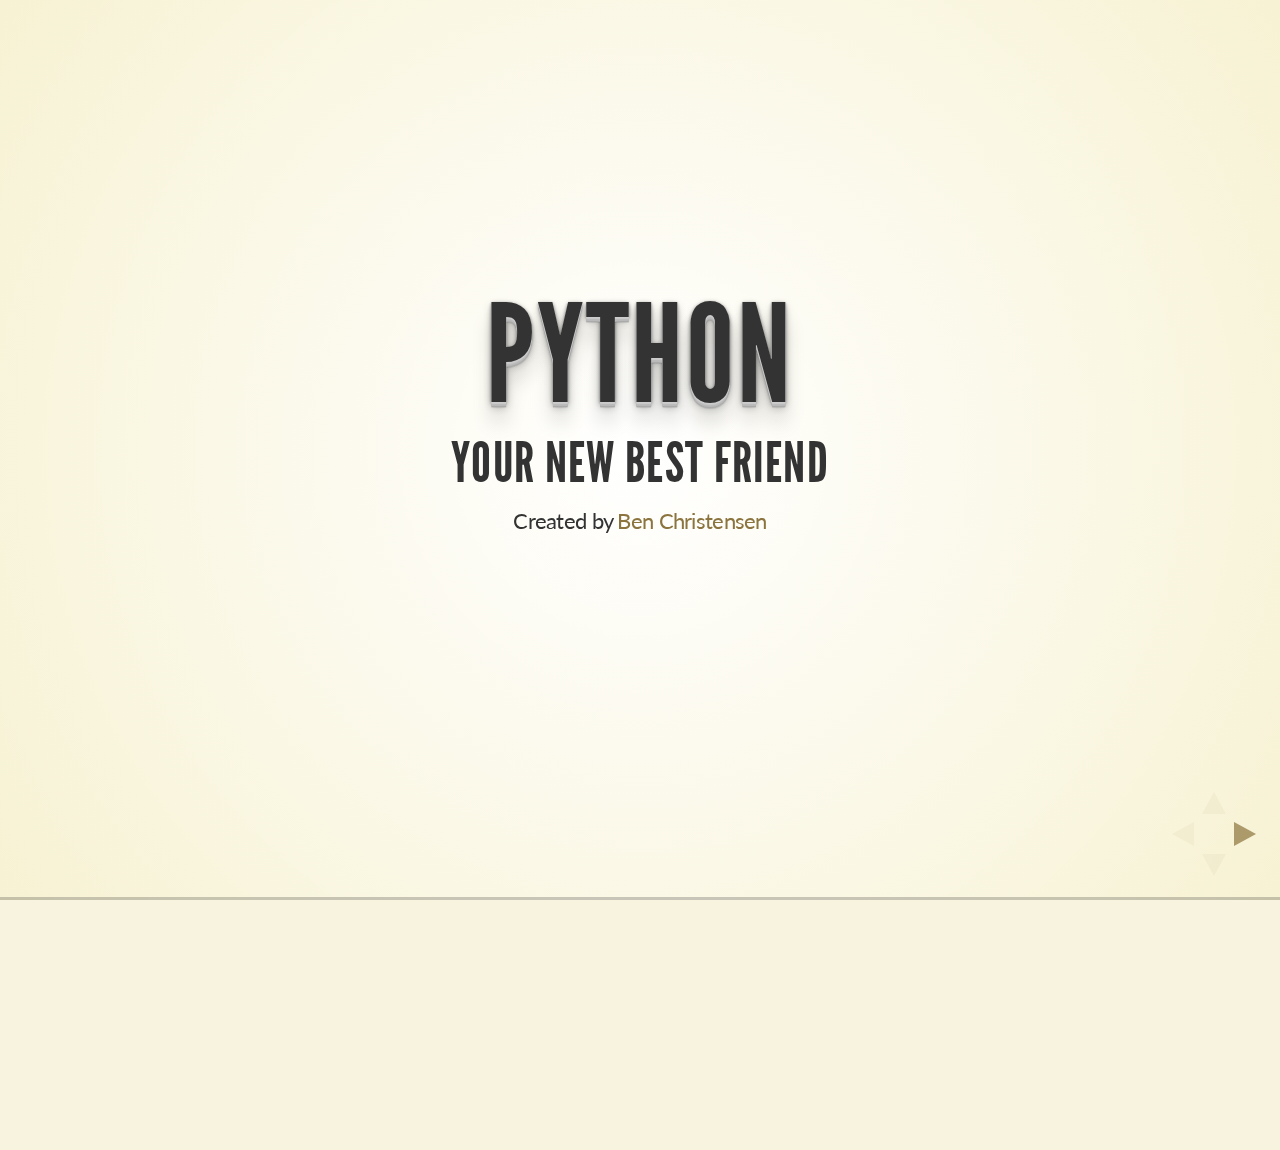
<file: python_itoxygen_2013/index.html>
<!doctype html>
<html lang="en">

	<head>
		<meta charset="utf-8">

		<title>Nobody Expects the Spanish Inquisition</title>

		<meta name="description" content="Python introduction">
		<meta name="author" content="Ben Christensen">

		<meta name="apple-mobile-web-app-capable" content="yes" />
		<meta name="apple-mobile-web-app-status-bar-style" content="black-translucent" />

		<meta name="viewport" content="width=device-width, initial-scale=1.0, maximum-scale=1.0, user-scalable=no">

		<link rel="stylesheet" href="css/reveal.min.css">
		<link rel="stylesheet" href="css/theme/default.css" id="theme">

		<!-- For syntax highlighting -->
		<link rel="stylesheet" href="lib/css/zenburn.css">

		<!-- If the query includes 'print-pdf', use the PDF print sheet -->
		<script>
			document.write( '<link rel="stylesheet" href="css/print/' + ( window.location.search.match( /print-pdf/gi ) ? 'pdf' : 'paper' ) + '.css" type="text/css" media="print">' );
		</script>

		<!--[if lt IE 9]>
		<script src="lib/js/html5shiv.js"></script>
		<![endif]-->
	</head>

	<body>

		<div class="reveal">

			<!-- Any section element inside of this container is displayed as a slide -->
			<div class="slides">
				<section>
					<h1>Python</h1>
					<h3>Your new best friend</h3>
					<p>
						<small>Created by <a href="http://github.com/bmchrist">Ben Christensen</a></small>
					</p>
				</section>
				<section>
					<h2>Getting python</h2>
					<p>Unix/OSX: Probably there already!</p>
					<p>Windows: <a href="http://www.python.org/getit/windows">python.org/getit/windows</a></p>
				</section>
				<section>
					<h2>Buzzwords!</h2>
					<p>Interactive</p>
					<p>Interpreted</p>
					<p>Elegant</p>
					<p>Free, open source</p>
					<p>Object Oriented</p>
					<p>Easy to learn</p>
					<p>Rapid development</p>
				</section>
				<section>
					<section>
						<h2>The python philosophy</h2>
						<p>Make things easy to understand</p>
						<p>Being pythonic</p>
						<p>The Zen of Python, by Tim Peters</p>
					</section>
					<section>
						<pre><code class="python" data-trim contenteditable>
>>> import this
The Zen of Python, by Tim Peters

Beautiful is better than ugly.
Explicit is better than implicit.
Simple is better than complex.
Complex is better than complicated.
Flat is better than nested.
Sparse is better than dense.
Readability counts.
Special cases aren't special enough to break the rules.
Although practicality beats purity.
Errors should never pass silently.
Unless explicitly silenced.
In the face of ambiguity, refuse the temptation to guess.
There should be one-- and preferably only one --obvious way to do it.
Although that way may not be obvious at first unless you're Dutch.
Now is better than never.
Although never is often better than *right* now.
If the implementation is hard to explain, it's a bad idea.
If the implementation is easy to explain, it may be a good idea.
Namespaces are one honking great idea -- let's do more of those!
						</code></pre>
					</section>
				</section>
				<section>
					<h2>Compared to perl</h2>
					<p>Easier to learn</p>
					<p>Easier to read/understand</p>
					<p>Slower in some cases</p>
					<p>Less 'magic' side effects</p>
				</section>
				<section>
					<h2>Pythony things</h2>
					<p>Has implicit compilation to interpreted bytecode</p>
					<p>Uses indentation for block structure</p>
					<p>Lines end with ; or newline</p>
					<pre><code class="python" data-trim contenteditable>
if ( True ):
	print("Test");print("Test2")
	print("Test3")

print("Test 4")
						</code></pre>
				</section>
				<section>
					<section>
						<h2>Variables</h2>
						<p>strings, int, long, float, lists, sets, dictionaries, tuples, etc</p>
						<p>Dynamicly typed, strictly enforced</p>
					</section>
					<section>
						<h2>Dynamic/Strict example</h2>
						<pre><code class="python" data-trim contenteditable>
>>> a = "thing"
>>> a = 2
>>> b = "thing"
>>> a + b
Traceback (most recent call last):
  File "&lt;stdin&gt;", line 1, in &lt;module&gt;
TypeError: unsupported operand type(s) for +: 'int' and 'str'
						</code></pre>
					</section>
				</section>
				<section>
					<section>
						<h2>Equality</h2>
					</section>
					<section>
						<pre><code class="python" data-trim contenteditable>
>>> 1 == 1
True
>>> 1 == 1.0
True
>>> 1 == "1"
False
						</code></pre>
					</section>
				</section>
				<section>
					<section>
						<h2>string, int, long, float</h2>
					</section>
					<section>
						<pre><code class="python" data-trim contenteditable>
>>> 'string' == "string"
True
>>> 1 == int(1)
True
>>> long(1) == 1L
True
>>> float(1.2) == 1.2
True
						</code></pre>
					</section>
				</section>
				<section>
					<section>
						<h2>Dictionaries</h2>
						<p>It's a map</p>
						<p>Key, value pair</p>
						<p>Pairs are unordered</p>
						<p>Anything immutable can be used as a key (must be hashable)</p>
						<p></p>
					</section>
					<section>
						<pre><code class="python" data-trim contenteditable>
>>> a = {'some_key' : 'some_value', 'second_key' : 'second_value'}
>>> b = dict(some_key='some_value', second_key='second_value')
>>> a == b
True
>>> b['second_key'] = "new_value"
>>> a == b
False
>>> b
{'second_key': 'new_value', 'some_key': 'some_value'}
						</code></pre>
					</section>
				</section>
				<section>
					<section>
						<h2>Lists, Sets, Tuples</h2>
						<p>Exactly what it sounds like, just a list of arbitrary elements</p>
						<p>Lists can be indexed like an array</p>
						<p>Sets are lists, without duplicates</p>
						<p>Tuples are lists that can't be changed -- immutable</p>
					</section>
					<section>
						<pre><code class="python" data-trim contenteditable>
>>> list = list([1,'string',2.3])
>>> list
[1, 'string', 2.3]
>>>
>>> list2 = ['storing a list in a list',list]
>>> list2
['storing a list in a list', [1, 'string', 2.3]]
>>>
>>> list = [1, 'string', 2.3]
>>> list.append('new element')
>>> list
[1, 'string', 2.3, 'new element']
>>>
>>> list.pop()
'new element'
>>> list
[1, 'string', 2.3]
						</code></pre>
					</section>
					<section>
						<pre><code class="python" data-trim contenteditable>
>>> list = [1, 'string', 2.3]
>>> list.append(2.3)
>>> list
[1, 'string', 2.3, 2.3]
>>>
>>> set(list)
set([1, 'string', 2.3])
>>>
>>> set('banana')
set(['a', 'b', 'n'])
>>>
>>> 'a' in set('banana')
True
						</code></pre>
					</section>
				</section>
				<section>
					<section>
						<h2>Object oriented</h2>
						<p>Everything is an object</p>
						<small>Has associated methods and data fields</small>
					</section>
					<section>
						<h3>Using ipython prompt here</h3>
						<pre><code class="python" data-trim contenteditable>
In [1]: a = "test"

In [2]: a.
a.capitalize  a.decode      a.expandtabs  a.index       a.isdigit     a.istitle     a.ljust       a.partition   a.rindex      a.rsplit      a.splitlines  a.swapcase    a.upper
a.center      a.encode      a.find        a.isalnum     a.islower     a.isupper     a.lower       a.replace     a.rjust       a.rstrip      a.startswith  a.title       a.zfill
a.count       a.endswith    a.format      a.isalpha     a.isspace     a.join        a.lstrip      a.rfind       a.rpartition  a.split       a.strip       a.translate

						</code></pre>
					</section>
				</section>
				<section>
					<section>
						<h2>Block structure</h2>
						<p>Use colon and tabs</p>
						<p>If, for, while, break, continue, etc</p>
					</section>
					<section>
						<pre><code class="python" data-trim contenteditable>
>>> for x in range(3):
...     print(x)
...     print('test')
...
0
test
1
test
2
test
						</code></pre>
					</section>
				</section>
				<section>
					<section>
						<h2>Functions</h2>
						<p>Declared with def</p>
						<p>Must be declared before it's used</p>
					</section>
					<section>
						<pre><code class="python" data-trim contenteditable>
>>> def some_function():
...     print('Example text')
...
>>> some_function()
Example text
>>>
>>> def another_function(some_param):
...     print(some_param)
...
>>> another_function('test')
test
						</code></pre>
					</section>
				</section>
				<section>
					<section>
						<h2>Modules, packages, etc</h2>
						<p>Classes are collections of functions and attributes</p>
						<p>Modules are collections of classes and functions</p>
					</section>
					<section>
						<pre><code class="python" data-trim contenteditable>
# Fibonacci numbers module
# named fibo.py in the current directory

def fib(n):    # write Fibonacci series up to n
    a, b = 0, 1
    while b < n:
        print b,
        a, b = b, a+b

def fib2(n): # return Fibonacci series up to n
    result = []
    a, b = 0, 1
    while b < n:
        result.append(b)
        a, b = b, a+b
    return result

if __name__ == "__main__":
    import sys
    fib(int(sys.argv[1]))
						</code></pre>
					</section>
										<section>
						<pre><code class="python" data-trim contenteditable>
>>> import fibo
>>> fibo
&lt;module 'fibo' from 'fibo.py'&gt;
>>> fibo.fib(5)
1 1 2 3
>>>
>>> from fibo import fib2
>>> fib2(7)
[1, 1, 2, 3, 5]
						</code></pre>
					</section>
				</section>
				<section>
					<section>
						<h2>Classes</h2>
					</section>
					<section>
						<pre><code class="python" data-trim contenteditable>
class ExampleClass:
    """A simple example class"""
    def __init__(self):
		self.data = 12345

    def f(self):
        return 'hello world'

    def get_value(self):
		return self.data

    def set_value(self, val):
		self.data = val
						</code></pre>
					</section>
					<section>
						<pre><code class="python" data-trim contenteditable>
>>> from example_class import ExampleClass
>>> thing = ExampleClass()
>>> thing.get_value()
12345
>>> thing.set_value(5)
>>> thing.get_value()
5
>>> thing.f()
'hello world'
						</code></pre>
					</section>
				</section>
				<section>
					<h2>Other thigns I didn't have time to add</h2>
					<p>Inheritance, other stuff</p>
					<p>Overloading</p>
					<p>kwargs</p>
					<p>try except</p>
					<p>threads</p>
				</section>
				<section>
					<h2>Caveats</h2>
				</section>
				<section>
					<h2>Resources</h2>
					<p>This will be updated later</p>
				</section>
			</div>

		</div>

		<script src="lib/js/head.min.js"></script>
		<script src="js/reveal.min.js"></script>

		<script>

			// Full list of configuration options available here:
			// https://github.com/hakimel/reveal.js#configuration
			Reveal.initialize({
				history: true,
				theme: 'beige', 
				transition: 'fade',
				transitionSpeed: 'fast',

				// Optional libraries used to extend on reveal.js
				dependencies: [
					{ src: 'lib/js/classList.js', condition: function() { return !document.body.classList; } },
					{ src: 'plugin/markdown/marked.js', condition: function() { return !!document.querySelector( '[data-markdown]' ); } },
					{ src: 'plugin/markdown/markdown.js', condition: function() { return !!document.querySelector( '[data-markdown]' ); } },
					{ src: 'plugin/highlight/highlight.js', async: true, callback: function() { hljs.initHighlightingOnLoad(); } },
					{ src: 'plugin/zoom-js/zoom.js', async: true, condition: function() { return !!document.body.classList; } },
					{ src: 'plugin/notes/notes.js', async: true, condition: function() { return !!document.body.classList; } }
				]
			});

		</script>

	</body>
</html>
</file>
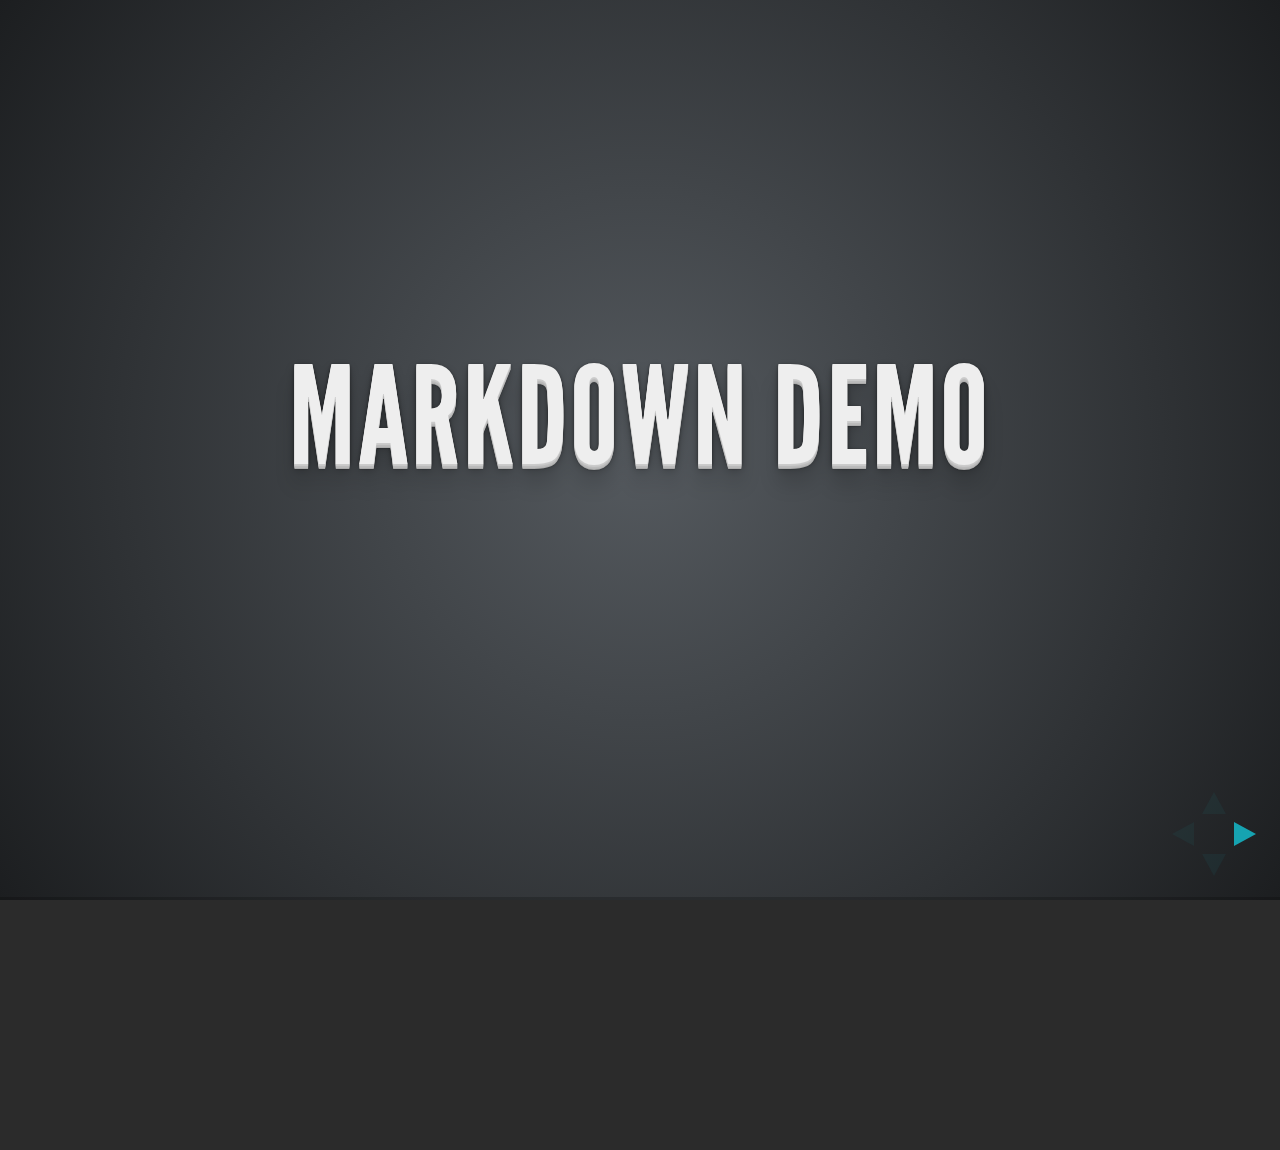
<file: python_itoxygen_2013/plugin/markdown/example.html>
<!doctype html>
<html lang="en">

	<head>
		<meta charset="utf-8">

		<title>reveal.js - Markdown Demo</title>

		<link rel="stylesheet" href="../../css/reveal.css">
		<link rel="stylesheet" href="../../css/theme/default.css" id="theme">
	</head>

	<body>

		<div class="reveal">

			<div class="slides">

                <!-- Use external markdown resource, separate slides by three newlines; vertical slides by two newlines -->
                <section data-markdown="example.md" data-separator="^\n\n\n" data-vertical="^\n\n"></section>

                <!-- Slides are separated by three dashes (quick 'n dirty regular expression) -->
                <section data-markdown data-separator="---">
                    <script type="text/template">
                        ## Demo 1
                        Slide 1
                        ---
                        ## Demo 1
                        Slide 2
                        ---
                        ## Demo 1
                        Slide 3
                    </script>
                </section>

                <!-- Slides are separated by newline + three dashes + newline, vertical slides identical but two dashes -->
                <section data-markdown data-separator="^\n---\n$" data-vertical="^\n--\n$">
                    <script type="text/template">
                        ## Demo 2
                        Slide 1.1

                        --

                        ## Demo 2
                        Slide 1.2

                        ---

                        ## Demo 2
                        Slide 2
                    </script>
                </section>

                <!-- No "extra" slides, since there are no separators defined (so they'll become horizontal rulers) -->
                <section data-markdown>
                    <script type="text/template">
                        A

                        ---

                        B

                        ---

                        C
                    </script>
                </section>

            </div>
		</div>

		<script src="../../lib/js/head.min.js"></script>
		<script src="../../js/reveal.js"></script>

		<script>

			Reveal.initialize({
				controls: true,
				progress: true,
				history: true,
				center: true,

				theme: Reveal.getQueryHash().theme,
				transition: Reveal.getQueryHash().transition || 'default',

				// Optional libraries used to extend on reveal.js
				dependencies: [
					{ src: '../../lib/js/classList.js', condition: function() { return !document.body.classList; } },
					{ src: 'marked.js', condition: function() { return !!document.querySelector( '[data-markdown]' ); } },
                    { src: 'markdown.js', condition: function() { return !!document.querySelector( '[data-markdown]' ); } },
					{ src: '../notes/notes.js' }
				]
			});

		</script>

	</body>
</html>
</file>
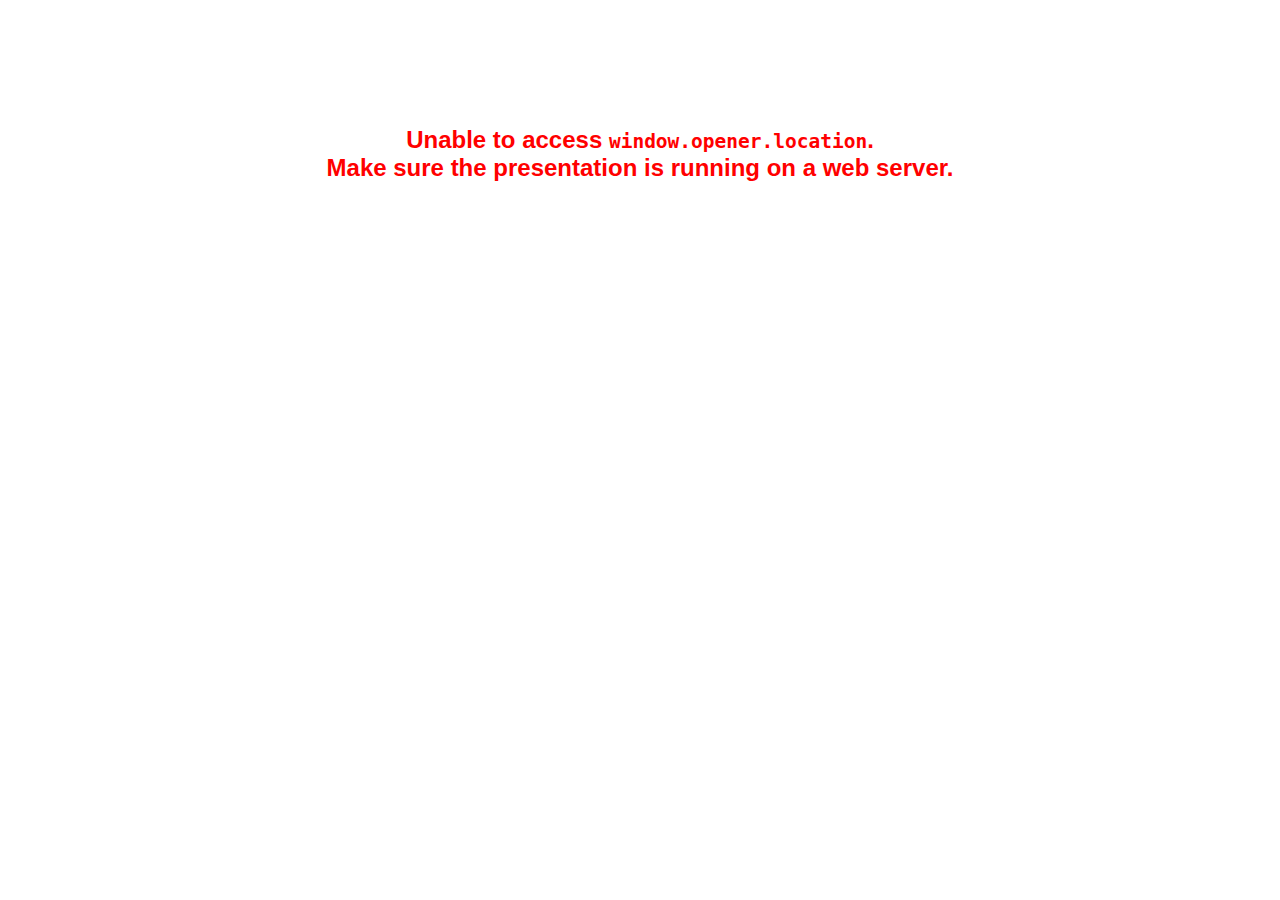
<file: python_itoxygen_2013/plugin/notes/notes.html>
<!doctype html>
<html lang="en">
	<head>
		<meta charset="utf-8">

		<title>reveal.js - Slide Notes</title>

		<style>
			body {
				font-family: Helvetica;
			}

			#notes {
				font-size: 24px;
				width: 640px;
				margin-top: 5px;
				clear: left;
			}

			#wrap-current-slide {
				width: 640px;
				height: 512px;
				float: left;
				overflow: hidden;
			}

			#current-slide {
				width: 1280px;
				height: 1024px;
				border: none;

				-webkit-transform-origin: 0 0;
				   -moz-transform-origin: 0 0;
					-ms-transform-origin: 0 0;
					 -o-transform-origin: 0 0;
						transform-origin: 0 0;

				-webkit-transform: scale(0.5);
				   -moz-transform: scale(0.5);
					-ms-transform: scale(0.5);
					 -o-transform: scale(0.5);
						transform: scale(0.5);
			}

			#wrap-next-slide {
				width: 448px;
				height: 358px;
				float: left;
				margin: 0 0 0 10px;
				overflow: hidden;
			}

			#next-slide {
				width: 1280px;
				height: 1024px;
				border: none;

				-webkit-transform-origin: 0 0;
				   -moz-transform-origin: 0 0;
					-ms-transform-origin: 0 0;
					 -o-transform-origin: 0 0;
						transform-origin: 0 0;

				-webkit-transform: scale(0.35);
				   -moz-transform: scale(0.35);
					-ms-transform: scale(0.35);
					 -o-transform: scale(0.35);
						transform: scale(0.35);
			}

			.slides {
				position: relative;
				margin-bottom: 10px;
				border: 1px solid black;
				border-radius: 2px;
				background: rgb(28, 30, 32);
			}

			.slides span {
				position: absolute;
				top: 3px;
				left: 3px;
				font-weight: bold;
				font-size: 14px;
				color: rgba( 255, 255, 255, 0.9 );
			}

			.error {
				font-weight: bold;
				color: red;
				font-size: 1.5em;
				text-align: center;
				margin-top: 10%;
			}

			.error code {
				font-family: monospace;
			}

			.time {
				width: 448px;
				margin: 30px 0 0 10px;
				float: left;
				text-align: center;
				opacity: 0;

				-webkit-transition: opacity 0.4s;
				   -moz-transition: opacity 0.4s;
				     -o-transition: opacity 0.4s;
				        transition: opacity 0.4s;
			}

			.elapsed,
			.clock {
				color: #333;
				font-size: 2em;
				text-align: center;
				display: inline-block;
				padding: 0.5em;
				background-color: #eee;
				border-radius: 10px;
			}

			.elapsed h2,
			.clock h2 {
				font-size: 0.8em;
				line-height: 100%;
				margin: 0;
				color: #aaa;
			}

			.elapsed .mute {
				color: #ddd;
			}

		</style>
	</head>

	<body>

		<div id="wrap-current-slide" class="slides">
			<script>document.write( '<iframe width="1280" height="1024" id="current-slide" src="'+ window.opener.location.href +'"></iframe>' );</script>
		</div>

		<div id="wrap-next-slide" class="slides">
			<script>document.write( '<iframe width="640" height="512" id="next-slide" src="'+ window.opener.location.href +'"></iframe>' );</script>
			<span>UPCOMING:</span>
		</div>

		<div class="time">
			<div class="clock">
				<h2>Time</h2>
				<span id="clock">0:00:00 AM</span>
			</div>
			<div class="elapsed">
				<h2>Elapsed</h2>
				<span id="hours">00</span><span id="minutes">:00</span><span id="seconds">:00</span>
			</div>
		</div>

		<div id="notes"></div>

		<script src="../../plugin/markdown/marked.js"></script>
		<script>

			window.addEventListener( 'load', function() {

				if( window.opener && window.opener.location && window.opener.location.href ) {

					var notes = document.getElementById( 'notes' ),
						currentSlide = document.getElementById( 'current-slide' ),
						nextSlide = document.getElementById( 'next-slide' ),
						silenced = false;

					window.addEventListener( 'message', function( event ) {
						var data = JSON.parse( event.data );

						// No need for updating the notes in case of fragment changes
						if ( data.notes !== undefined) {
							if( data.markdown ) {
								notes.innerHTML = marked( data.notes );
							}
							else {
								notes.innerHTML = data.notes;
							}
						}

						silenced = true;

						// Update the note slides
						currentSlide.contentWindow.Reveal.slide( data.indexh, data.indexv, data.indexf );
						nextSlide.contentWindow.Reveal.slide( data.nextindexh, data.nextindexv );

						silenced = false;

					}, false );

					var start = new Date(),
						timeEl = document.querySelector( '.time' ),
						clockEl = document.getElementById( 'clock' ),
						hoursEl = document.getElementById( 'hours' ),
						minutesEl = document.getElementById( 'minutes' ),
						secondsEl = document.getElementById( 'seconds' );

					setInterval( function() {

						timeEl.style.opacity = 1;

						var diff, hours, minutes, seconds,
							now = new Date();

						diff = now.getTime() - start.getTime();
						hours = Math.floor( diff / ( 1000 * 60 * 60 ) );
						minutes = Math.floor( ( diff / ( 1000 * 60 ) ) % 60 );
						seconds = Math.floor( ( diff / 1000 ) % 60 );

						clockEl.innerHTML = now.toLocaleTimeString();
						hoursEl.innerHTML = zeroPadInteger( hours );
						hoursEl.className = hours > 0 ? "" : "mute";
						minutesEl.innerHTML = ":" + zeroPadInteger( minutes );
						minutesEl.className = minutes > 0 ? "" : "mute";
						secondsEl.innerHTML = ":" + zeroPadInteger( seconds );

					}, 1000 );

					// Broadcasts the state of the notes window to synchronize
					// the main window
					function synchronizeMainWindow() {

						if( !silenced ) {
							var indices = currentSlide.contentWindow.Reveal.getIndices();
							window.opener.Reveal.slide( indices.h, indices.v, indices.f );
						}

					}

					// Navigate the main window when the notes slide changes
					currentSlide.contentWindow.Reveal.addEventListener( 'slidechanged', synchronizeMainWindow );
					currentSlide.contentWindow.Reveal.addEventListener( 'fragmentshown', synchronizeMainWindow );
					currentSlide.contentWindow.Reveal.addEventListener( 'fragmenthidden', synchronizeMainWindow );

				}
				else {

					document.body.innerHTML =  '<p class="error">Unable to access <code>window.opener.location</code>.<br>Make sure the presentation is running on a web server.</p>';

				}


			}, false );

			function zeroPadInteger( num ) {
				var str = "00" + parseInt( num );
				return str.substring( str.length - 2 );
			}

		</script>
	</body>
</html>
</file>
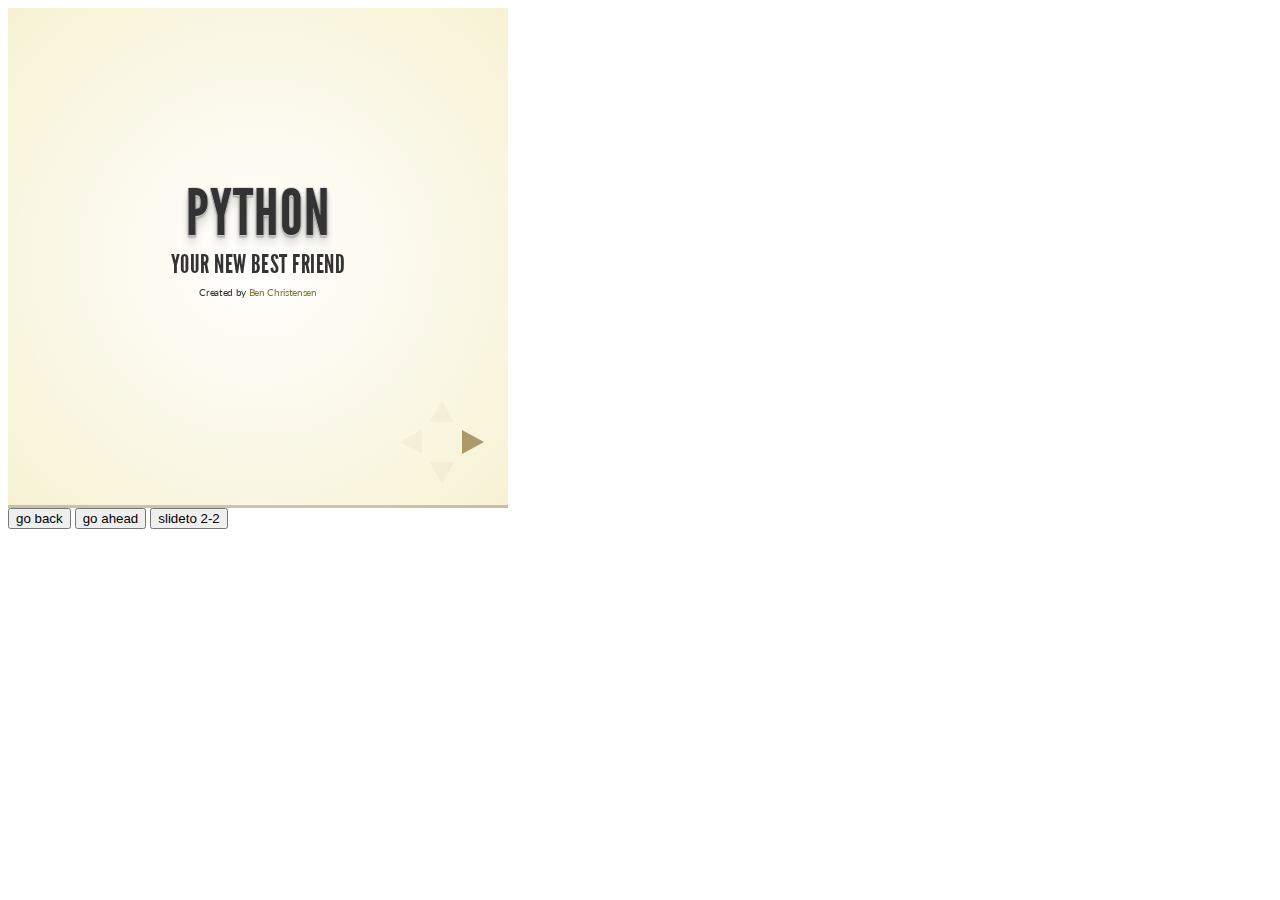
<file: python_itoxygen_2013/plugin/postmessage/example.html>
<html>
	<body>

		<iframe id="reveal" src="../../index.html" style="border: 0;" width="500" height="500"></iframe>

		<div>
			<input id="back" type="button" value="go back"/>
			<input id="ahead" type="button" value="go ahead"/>
			<input id="slideto" type="button" value="slideto 2-2"/>
		</div>

		<script>

			(function (){

				var back = document.getElementById( 'back' ),
						ahead = document.getElementById( 'ahead' ),
						slideto = document.getElementById( 'slideto' ),
						reveal =  window.frames[0];

					back.addEventListener( 'click', function () {
						
					reveal.postMessage( JSON.stringify({method: 'prev', args: []}), '*' );
				}, false );

				ahead.addEventListener( 'click', function (){
					reveal.postMessage( JSON.stringify({method: 'next', args: []}), '*' );
				}, false );

				slideto.addEventListener( 'click', function (){
					reveal.postMessage( JSON.stringify({method: 'slide', args: [2,2]}), '*' );
				}, false );

			}());

		</script>

	</body>
</html>
</file>
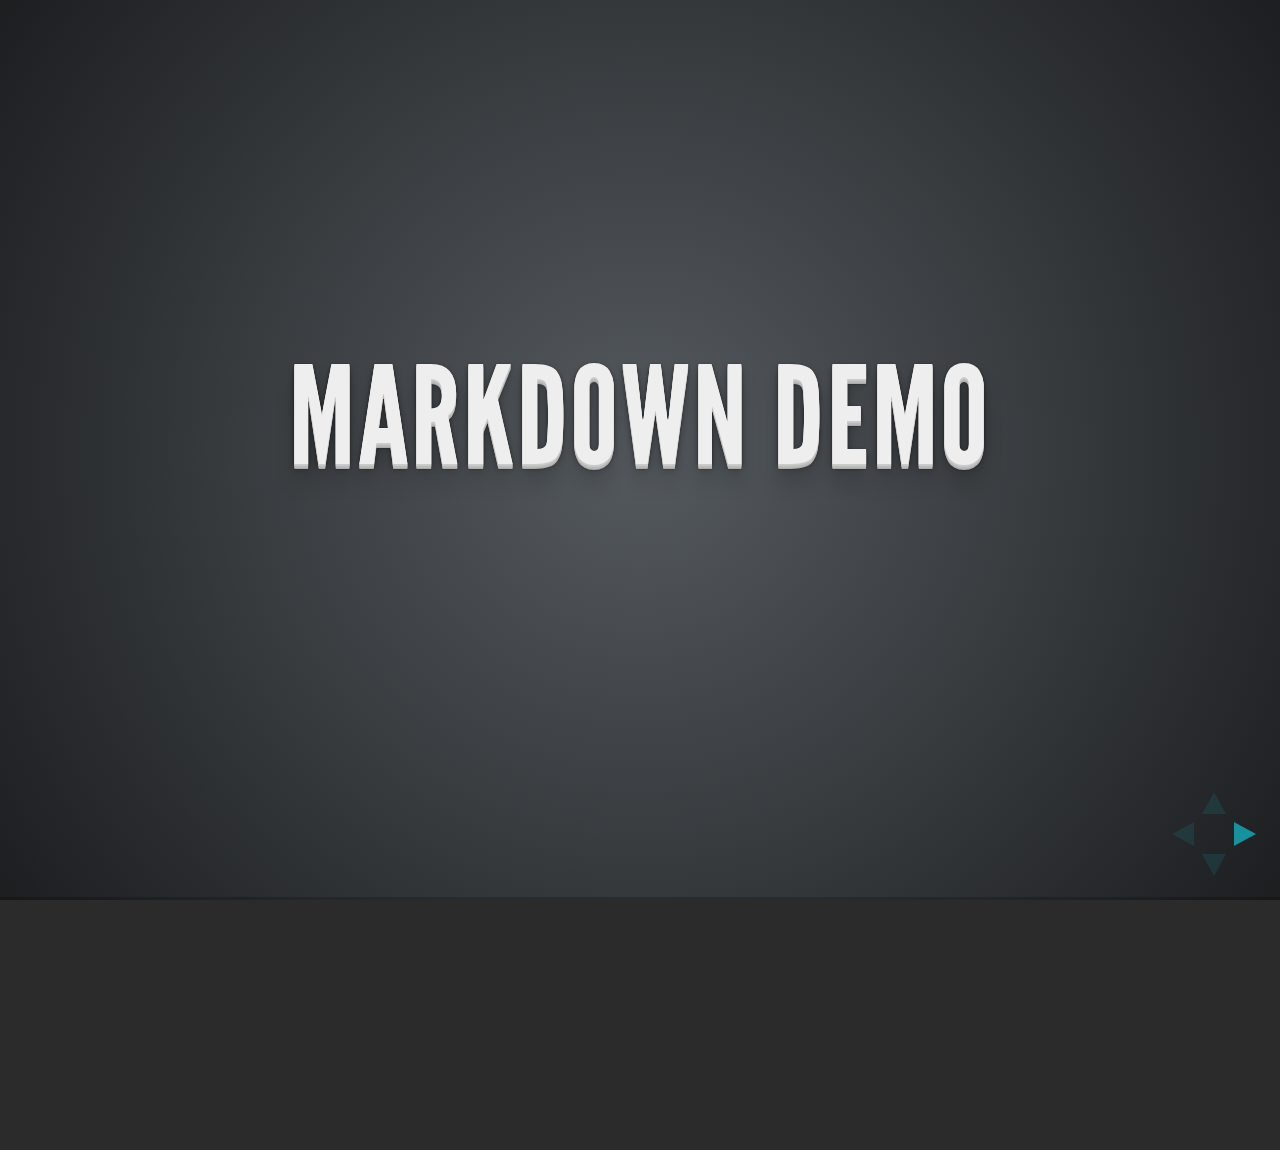
<file: recruit_itoxygen_2013/plugin/markdown/example.html>
<!doctype html>
<html lang="en">

	<head>
		<meta charset="utf-8">

		<title>reveal.js - Markdown Demo</title>

		<link rel="stylesheet" href="../../css/reveal.css">
		<link rel="stylesheet" href="../../css/theme/default.css" id="theme">
	</head>

	<body>

		<div class="reveal">

			<div class="slides">

                <!-- Use external markdown resource, and separate slides by three newlines; vertical slides by two newlines -->
                <section data-markdown="example.md" data-separator="^\n\n\n" data-vertical="^\n\n"></section>

                <!-- Slides are separated by three dashes (quick 'n dirty regular expression) -->
                <section data-markdown data-separator="---">
                    <script type="text/template">
                        ## Demo 1
                        Slide 1
                        ---
                        ## Demo 1
                        Slide 2
                        ---
                        ## Demo 1
                        Slide 3
                    </script>
                </section>

                <!-- Slides are separated by newline + three dashes + newline, vertical slides identical but two dashes -->
                <section data-markdown data-separator="^\n---\n$" data-vertical="^\n--\n$">
                    <script type="text/template">
                        ## Demo 2
                        Slide 1.1

                        --

                        ## Demo 2
                        Slide 1.2

                        ---

                        ## Demo 2
                        Slide 2
                    </script>
                </section>

                <!-- No "extra" slides, since there are no separators defined (so they'll become horizontal rulers) -->
                <section data-markdown>
                    <script type="text/template">
                        A

                        ---

                        B

                        ---

                        C
                    </script>
                </section>

            </div>
		</div>

		<script src="../../lib/js/head.min.js"></script>
		<script src="../../js/reveal.js"></script>

		<script>

			Reveal.initialize({
				controls: true,
				progress: true,
				history: true,
				center: true,

				theme: Reveal.getQueryHash().theme,
				transition: Reveal.getQueryHash().transition || 'default',

				// Optional libraries used to extend on reveal.js
				dependencies: [
					{ src: '../../lib/js/classList.js', condition: function() { return !document.body.classList; } },
					{ src: 'showdown.js', condition: function() { return !!document.querySelector( '[data-markdown]' ); } },
					{ src: 'markdown.js', condition: function() { return !!document.querySelector( '[data-markdown]' ); } }
				]
			});

		</script>

	</body>
</html>
</file>
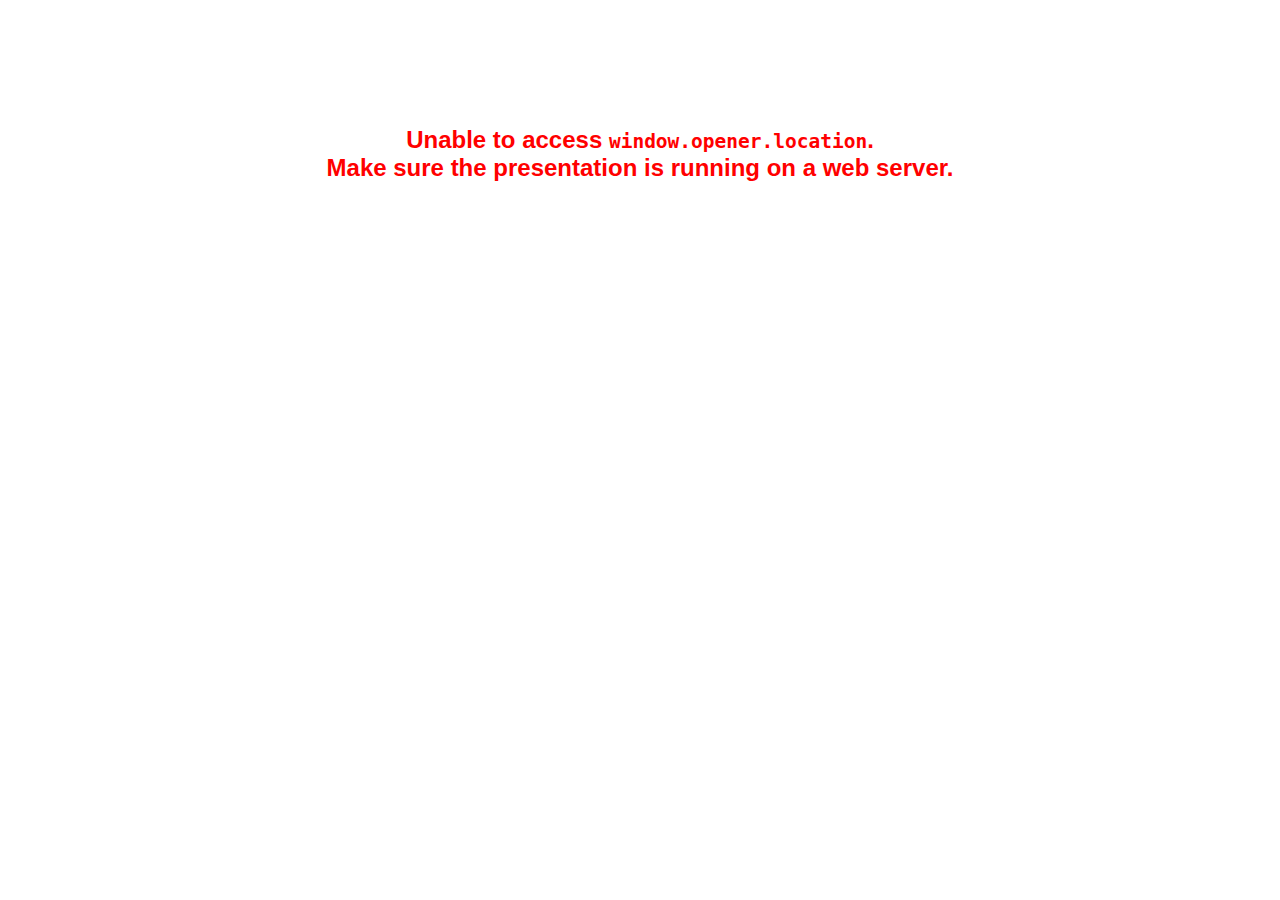
<file: recruit_itoxygen_2013/plugin/notes/notes.html>
<!doctype html>
<html lang="en">
	<head>
		<meta charset="utf-8">

		<title>reveal.js - Slide Notes</title>

		<style>
			body {
				font-family: Helvetica;
			}

			#notes {
				font-size: 24px;
				width: 640px;
				margin-top: 5px;
			}

			#wrap-current-slide {
				width: 640px;
				height: 512px;
				float: left;
				overflow: hidden;
			}

			#current-slide {
				width: 1280px;
				height: 1024px;
				border: none;

				-webkit-transform-origin: 0 0;
				   -moz-transform-origin: 0 0;
					-ms-transform-origin: 0 0;
					 -o-transform-origin: 0 0;
						transform-origin: 0 0;

				-webkit-transform: scale(0.5);
				   -moz-transform: scale(0.5);
					-ms-transform: scale(0.5);
					 -o-transform: scale(0.5);
						transform: scale(0.5);
			}

			#wrap-next-slide {
				width: 448px;
				height: 358px;
				float: left;
				margin: 0 0 0 10px;
				overflow: hidden;
			}

			#next-slide {
				width: 1280px;
				height: 1024px;
				border: none;

				-webkit-transform-origin: 0 0;
				   -moz-transform-origin: 0 0;
					-ms-transform-origin: 0 0;
					 -o-transform-origin: 0 0;
						transform-origin: 0 0;

				-webkit-transform: scale(0.35);
				   -moz-transform: scale(0.35);
					-ms-transform: scale(0.35);
					 -o-transform: scale(0.35);
						transform: scale(0.35);
			}

			.slides {
				position: relative;
				margin-bottom: 10px;
				border: 1px solid black;
				border-radius: 2px;
				background: rgb(28, 30, 32);
			}

			.slides span {
				position: absolute;
				top: 3px;
				left: 3px;
				font-weight: bold;
				font-size: 14px;
				color: rgba( 255, 255, 255, 0.9 );
			}

			.error {
				font-weight: bold;
				color: red;
				font-size: 1.5em;
				text-align: center;
				margin-top: 10%;
			}

			.error code {
				font-family: monospace;
			}

			.time {
				width: 448px;
				margin: 30px 0 0 10px;
				float: left;
				text-align: center;
				opacity: 0;

				-webkit-transition: opacity 0.4s;
				   -moz-transition: opacity 0.4s;
				     -o-transition: opacity 0.4s;
				        transition: opacity 0.4s;
			}

			.elapsed,
			.clock {
				color: #333;
				font-size: 2em;
				text-align: center;
				display: inline-block;
				padding: 0.5em;
				background-color: #eee;
				border-radius: 10px;
			}

			.elapsed h2,
			.clock h2 {
				font-size: 0.8em;
				line-height: 100%;
				margin: 0;
				color: #aaa;
			}

			.elapsed .mute {
				color: #ddd;
			}

		</style>
	</head>

	<body>

		<div id="wrap-current-slide" class="slides">
			<script>document.write( '<iframe width="1280" height="1024" id="current-slide" src="'+ window.opener.location.href +'"></iframe>' );</script>
		</div>

		<div id="wrap-next-slide" class="slides">
			<script>document.write( '<iframe width="640" height="512" id="next-slide" src="'+ window.opener.location.href +'"></iframe>' );</script>
			<span>UPCOMING:</span>
		</div>

		<div class="time">
			<div class="clock">
				<h2>Time</h2>
				<span id="clock">0:00:00 AM</span>
			</div>
			<div class="elapsed">
				<h2>Elapsed</h2>
				<span id="hours">00</span><span id="minutes">:00</span><span id="seconds">:00</span>
			</div>
		</div>

		<div id="notes"></div>

		<script src="../../plugin/markdown/showdown.js"></script>
		<script>

			window.addEventListener( 'load', function() {

				if( window.opener && window.opener.location && window.opener.location.href ) {

					var notes = document.getElementById( 'notes' ),
						currentSlide = document.getElementById( 'current-slide' ),
						nextSlide = document.getElementById( 'next-slide' );

					window.addEventListener( 'message', function( event ) {
						var data = JSON.parse( event.data );
						// No need for updating the notes in case of fragment changes
						if ( data.notes !== undefined) {
							if( data.markdown ) {
								notes.innerHTML = (new Showdown.converter()).makeHtml( data.notes );
							}
							else {
								notes.innerHTML = data.notes;
							}
						}

						// Showing and hiding fragments
						if( data.fragment === 'next' ) {
							currentSlide.contentWindow.Reveal.nextFragment();
						}
						else if( data.fragment === 'prev' ) {
							currentSlide.contentWindow.Reveal.prevFragment();
						}
						else {
							// Update the note slides
							currentSlide.contentWindow.Reveal.slide( data.indexh, data.indexv );
							nextSlide.contentWindow.Reveal.slide( data.nextindexh, data.nextindexv );
						}

					}, false );

					var start = new Date(),
						timeEl = document.querySelector( '.time' ),
						clockEl = document.getElementById( 'clock' ),
						hoursEl = document.getElementById( 'hours' ),
						minutesEl = document.getElementById( 'minutes' ),
						secondsEl = document.getElementById( 'seconds' );

					setInterval( function() {

						timeEl.style.opacity = 1;

						var diff, hours, minutes, seconds,
							now = new Date();

						diff = now.getTime() - start.getTime();
						hours = parseInt( diff / ( 1000 * 60 * 60 ) );
						minutes = parseInt( ( diff / ( 1000 * 60 ) ) % 60 );
						seconds = parseInt( ( diff / 1000 ) % 60 );

						clockEl.innerHTML = now.toLocaleTimeString();
						hoursEl.innerHTML = zeroPadInteger( hours );
						hoursEl.className = hours > 0 ? "" : "mute";
						minutesEl.innerHTML = ":" + zeroPadInteger( minutes );
						minutesEl.className = minutes > 0 ? "" : "mute";
						secondsEl.innerHTML = ":" + zeroPadInteger( seconds );

					}, 1000 );

					// Navigate the main window when the notes slide changes
					currentSlide.contentWindow.Reveal.addEventListener( 'slidechanged', function( event ) {

						window.opener.Reveal.slide( event.indexh, event.indexv );

					} );

				}
				else {

					document.body.innerHTML =  '<p class="error">Unable to access <code>window.opener.location</code>.<br>Make sure the presentation is running on a web server.</p>';

				}


			}, false );

			function zeroPadInteger( num ) {
				var str = "00" + parseInt( num );
				return str.substring( str.length - 2 );
			}

		</script>
	</body>
</html>
</file>
<file: python_itoxygen_2013/css/theme/default.css>
@import url(https://fonts.googleapis.com/css?family=Lato:400,700,400italic,700italic);
/**
 * Default theme for reveal.js.
 *
 * Copyright (C) 2011-2012 Hakim El Hattab, http://hakim.se
 */
@font-face {
  font-family: 'League Gothic';
  src: url("../../lib/font/league_gothic-webfont.eot");
  src: url("../../lib/font/league_gothic-webfont.eot?#iefix") format("embedded-opentype"), url("../../lib/font/league_gothic-webfont.woff") format("woff"), url("../../lib/font/league_gothic-webfont.ttf") format("truetype"), url("../../lib/font/league_gothic-webfont.svg#LeagueGothicRegular") format("svg");
  font-weight: normal;
  font-style: normal; }

/*********************************************
 * GLOBAL STYLES
 *********************************************/
body {
  background: #1c1e20;
  background: -moz-radial-gradient(center, circle cover, #555a5f 0%, #1c1e20 100%);
  background: -webkit-gradient(radial, center center, 0px, center center, 100%, color-stop(0%, #555a5f), color-stop(100%, #1c1e20));
  background: -webkit-radial-gradient(center, circle cover, #555a5f 0%, #1c1e20 100%);
  background: -o-radial-gradient(center, circle cover, #555a5f 0%, #1c1e20 100%);
  background: -ms-radial-gradient(center, circle cover, #555a5f 0%, #1c1e20 100%);
  background: radial-gradient(center, circle cover, #555a5f 0%, #1c1e20 100%);
  background-color: #2b2b2b; }

.reveal {
  font-family: "Lato", sans-serif;
  font-size: 36px;
  font-weight: 200;
  letter-spacing: -0.02em;
  color: #eeeeee; }

::selection {
  color: white;
  background: #ff5e99;
  text-shadow: none; }

/*********************************************
 * HEADERS
 *********************************************/
.reveal h1,
.reveal h2,
.reveal h3,
.reveal h4,
.reveal h5,
.reveal h6 {
  margin: 0 0 20px 0;
  color: #eeeeee;
  font-family: "League Gothic", Impact, sans-serif;
  line-height: 0.9em;
  letter-spacing: 0.02em;
  text-transform: uppercase;
  text-shadow: 0px 0px 6px rgba(0, 0, 0, 0.2); }

.reveal h1 {
  text-shadow: 0 1px 0 #cccccc, 0 2px 0 #c9c9c9, 0 3px 0 #bbbbbb, 0 4px 0 #b9b9b9, 0 5px 0 #aaaaaa, 0 6px 1px rgba(0, 0, 0, 0.1), 0 0 5px rgba(0, 0, 0, 0.1), 0 1px 3px rgba(0, 0, 0, 0.3), 0 3px 5px rgba(0, 0, 0, 0.2), 0 5px 10px rgba(0, 0, 0, 0.25), 0 20px 20px rgba(0, 0, 0, 0.15); }

/*********************************************
 * LINKS
 *********************************************/
.reveal a:not(.image) {
  color: #13daec;
  text-decoration: none;
  -webkit-transition: color .15s ease;
  -moz-transition: color .15s ease;
  -ms-transition: color .15s ease;
  -o-transition: color .15s ease;
  transition: color .15s ease; }

.reveal a:not(.image):hover {
  color: #71e9f4;
  text-shadow: none;
  border: none; }

.reveal .roll span:after {
  color: #fff;
  background: #0d99a5; }

/*********************************************
 * IMAGES
 *********************************************/
.reveal section img {
  margin: 15px 0px;
  background: rgba(255, 255, 255, 0.12);
  border: 4px solid #eeeeee;
  box-shadow: 0 0 10px rgba(0, 0, 0, 0.15);
  -webkit-transition: all .2s linear;
  -moz-transition: all .2s linear;
  -ms-transition: all .2s linear;
  -o-transition: all .2s linear;
  transition: all .2s linear; }

.reveal a:hover img {
  background: rgba(255, 255, 255, 0.2);
  border-color: #13daec;
  box-shadow: 0 0 20px rgba(0, 0, 0, 0.55); }

/*********************************************
 * NAVIGATION CONTROLS
 *********************************************/
.reveal .controls div.navigate-left,
.reveal .controls div.navigate-left.enabled {
  border-right-color: #13daec; }

.reveal .controls div.navigate-right,
.reveal .controls div.navigate-right.enabled {
  border-left-color: #13daec; }

.reveal .controls div.navigate-up,
.reveal .controls div.navigate-up.enabled {
  border-bottom-color: #13daec; }

.reveal .controls div.navigate-down,
.reveal .controls div.navigate-down.enabled {
  border-top-color: #13daec; }

.reveal .controls div.navigate-left.enabled:hover {
  border-right-color: #71e9f4; }

.reveal .controls div.navigate-right.enabled:hover {
  border-left-color: #71e9f4; }

.reveal .controls div.navigate-up.enabled:hover {
  border-bottom-color: #71e9f4; }

.reveal .controls div.navigate-down.enabled:hover {
  border-top-color: #71e9f4; }

/*********************************************
 * PROGRESS BAR
 *********************************************/
.reveal .progress {
  background: rgba(0, 0, 0, 0.2); }

.reveal .progress span {
  background: #13daec;
  -webkit-transition: width 800ms cubic-bezier(0.26, 0.86, 0.44, 0.985);
  -moz-transition: width 800ms cubic-bezier(0.26, 0.86, 0.44, 0.985);
  -ms-transition: width 800ms cubic-bezier(0.26, 0.86, 0.44, 0.985);
  -o-transition: width 800ms cubic-bezier(0.26, 0.86, 0.44, 0.985);
  transition: width 800ms cubic-bezier(0.26, 0.86, 0.44, 0.985); }
</file>
<file: python_itoxygen_2013/lib/css/zenburn.css>
/*

Zenburn style from voldmar.ru (c) Vladimir Epifanov <voldmar@voldmar.ru>
based on dark.css by Ivan Sagalaev

*/

pre code {
  display: block; padding: 0.5em;
  background: #3F3F3F;
  color: #DCDCDC;
}

pre .keyword,
pre .tag,
pre .django .tag,
pre .django .keyword,
pre .css .class,
pre .css .id,
pre .lisp .title {
  color: #E3CEAB;
}

pre .django .template_tag,
pre .django .variable,
pre .django .filter .argument {
  color: #DCDCDC;
}

pre .number,
pre .date {
  color: #8CD0D3;
}

pre .dos .envvar,
pre .dos .stream,
pre .variable,
pre .apache .sqbracket {
  color: #EFDCBC;
}

pre .dos .flow,
pre .diff .change,
pre .python .exception,
pre .python .built_in,
pre .literal,
pre .tex .special {
  color: #EFEFAF;
}

pre .diff .chunk,
pre .ruby .subst {
  color: #8F8F8F;
}

pre .dos .keyword,
pre .python .decorator,
pre .class .title,
pre .haskell .label,
pre .function .title,
pre .ini .title,
pre .diff .header,
pre .ruby .class .parent,
pre .apache .tag,
pre .nginx .built_in,
pre .tex .command,
pre .input_number {
    color: #efef8f;
}

pre .dos .winutils,
pre .ruby .symbol,
pre .ruby .symbol .string,
pre .ruby .symbol .keyword,
pre .ruby .symbol .keymethods,
pre .ruby .string,
pre .ruby .instancevar {
  color: #DCA3A3;
}

pre .diff .deletion,
pre .string,
pre .tag .value,
pre .preprocessor,
pre .built_in,
pre .sql .aggregate,
pre .javadoc,
pre .smalltalk .class,
pre .smalltalk .localvars,
pre .smalltalk .array,
pre .css .rules .value,
pre .attr_selector,
pre .pseudo,
pre .apache .cbracket,
pre .tex .formula {
  color: #CC9393;
}

pre .shebang,
pre .diff .addition,
pre .comment,
pre .java .annotation,
pre .template_comment,
pre .pi,
pre .doctype {
  color: #7F9F7F;
}

pre .xml .css,
pre .xml .javascript,
pre .xml .vbscript,
pre .tex .formula {
  opacity: 0.5;
}
</file>
<file: python_itoxygen_2013/css/reveal.css>
@charset "UTF-8";

/*!
 * reveal.js
 * http://lab.hakim.se/reveal-js
 * MIT licensed
 *
 * Copyright (C) 2013 Hakim El Hattab, http://hakim.se
 */


/*********************************************
 * RESET STYLES
 *********************************************/

html, body, .reveal div, .reveal span, .reveal applet, .reveal object, .reveal iframe,
.reveal h1, .reveal h2, .reveal h3, .reveal h4, .reveal h5, .reveal h6, .reveal p, .reveal blockquote, .reveal pre,
.reveal a, .reveal abbr, .reveal acronym, .reveal address, .reveal big, .reveal cite, .reveal code,
.reveal del, .reveal dfn, .reveal em, .reveal img, .reveal ins, .reveal kbd, .reveal q, .reveal s, .reveal samp,
.reveal small, .reveal strike, .reveal strong, .reveal sub, .reveal sup, .reveal tt, .reveal var,
.reveal b, .reveal u, .reveal i, .reveal center,
.reveal dl, .reveal dt, .reveal dd, .reveal ol, .reveal ul, .reveal li,
.reveal fieldset, .reveal form, .reveal label, .reveal legend,
.reveal table, .reveal caption, .reveal tbody, .reveal tfoot, .reveal thead, .reveal tr, .reveal th, .reveal td,
.reveal article, .reveal aside, .reveal canvas, .reveal details, .reveal embed,
.reveal figure, .reveal figcaption, .reveal footer, .reveal header, .reveal hgroup,
.reveal menu, .reveal nav, .reveal output, .reveal ruby, .reveal section, .reveal summary,
.reveal time, .reveal mark, .reveal audio, video {
	margin: 0;
	padding: 0;
	border: 0;
	font-size: 100%;
	font: inherit;
	vertical-align: baseline;
}

.reveal article, .reveal aside, .reveal details, .reveal figcaption, .reveal figure,
.reveal footer, .reveal header, .reveal hgroup, .reveal menu, .reveal nav, .reveal section {
	display: block;
}


/*********************************************
 * GLOBAL STYLES
 *********************************************/

html,
body {
	width: 100%;
	height: 100%;
	overflow: hidden;
}

body {
	position: relative;
	line-height: 1;
}

::selection {
	background: #FF5E99;
	color: #fff;
	text-shadow: none;
}


/*********************************************
 * HEADERS
 *********************************************/

.reveal h1,
.reveal h2,
.reveal h3,
.reveal h4,
.reveal h5,
.reveal h6 {
	-webkit-hyphens: auto;
	   -moz-hyphens: auto;
	        hyphens: auto;

	word-wrap: break-word;
	line-height: 1;
}

.reveal h1 { font-size: 3.77em; }
.reveal h2 { font-size: 2.11em;	}
.reveal h3 { font-size: 1.55em;	}
.reveal h4 { font-size: 1em;	}


/*********************************************
 * VIEW FRAGMENTS
 *********************************************/

.reveal .slides section .fragment {
	opacity: 0;

	-webkit-transition: all .2s ease;
	   -moz-transition: all .2s ease;
	    -ms-transition: all .2s ease;
	     -o-transition: all .2s ease;
	        transition: all .2s ease;
}
	.reveal .slides section .fragment.visible {
		opacity: 1;
	}

.reveal .slides section .fragment.grow {
	opacity: 1;
}
	.reveal .slides section .fragment.grow.visible {
		-webkit-transform: scale( 1.3 );
		   -moz-transform: scale( 1.3 );
		    -ms-transform: scale( 1.3 );
		     -o-transform: scale( 1.3 );
		        transform: scale( 1.3 );
	}

.reveal .slides section .fragment.shrink {
	opacity: 1;
}
	.reveal .slides section .fragment.shrink.visible {
		-webkit-transform: scale( 0.7 );
		   -moz-transform: scale( 0.7 );
		    -ms-transform: scale( 0.7 );
		     -o-transform: scale( 0.7 );
		        transform: scale( 0.7 );
	}

.reveal .slides section .fragment.zoom-in {
	opacity: 0;

	-webkit-transform: scale( 0.1 );
	   -moz-transform: scale( 0.1 );
	    -ms-transform: scale( 0.1 );
	     -o-transform: scale( 0.1 );
	        transform: scale( 0.1 );
}

	.reveal .slides section .fragment.zoom-in.visible {
		opacity: 1;

		-webkit-transform: scale( 1 );
		   -moz-transform: scale( 1 );
		    -ms-transform: scale( 1 );
		     -o-transform: scale( 1 );
		        transform: scale( 1 );
	}

.reveal .slides section .fragment.roll-in {
	opacity: 0;

	-webkit-transform: rotateX( 90deg );
	   -moz-transform: rotateX( 90deg );
	    -ms-transform: rotateX( 90deg );
	     -o-transform: rotateX( 90deg );
	        transform: rotateX( 90deg );
}
	.reveal .slides section .fragment.roll-in.visible {
		opacity: 1;

		-webkit-transform: rotateX( 0 );
		   -moz-transform: rotateX( 0 );
		    -ms-transform: rotateX( 0 );
		     -o-transform: rotateX( 0 );
		        transform: rotateX( 0 );
	}

.reveal .slides section .fragment.fade-out {
	opacity: 1;
}
	.reveal .slides section .fragment.fade-out.visible {
		opacity: 0;
	}

.reveal .slides section .fragment.semi-fade-out {
	opacity: 1;
}
	.reveal .slides section .fragment.semi-fade-out.visible {
		opacity: 0.5;
	}

.reveal .slides section .fragment.highlight-red,
.reveal .slides section .fragment.highlight-green,
.reveal .slides section .fragment.highlight-blue {
	opacity: 1;
}
	.reveal .slides section .fragment.highlight-red.visible {
		color: #ff2c2d
	}
	.reveal .slides section .fragment.highlight-green.visible {
		color: #17ff2e;
	}
	.reveal .slides section .fragment.highlight-blue.visible {
		color: #1b91ff;
	}


/*********************************************
 * DEFAULT ELEMENT STYLES
 *********************************************/

/* Fixes issue in Chrome where italic fonts did not appear when printing to PDF */
.reveal:after {
  content: '';
  font-style: italic;
}

.reveal iframe {
	z-index: 1;
}

/* Ensure certain elements are never larger than the slide itself */
.reveal img,
.reveal video,
.reveal iframe {
	max-width: 95%;
	max-height: 95%;
}

/** Prevents layering issues in certain browser/transition combinations */
.reveal a {
	position: relative;
}

.reveal strong,
.reveal b {
	font-weight: bold;
}

.reveal em,
.reveal i {
	font-style: italic;
}

.reveal ol,
.reveal ul {
	display: inline-block;

	text-align: left;
	margin: 0 0 0 1em;
}

.reveal ol {
	list-style-type: decimal;
}

.reveal ul {
	list-style-type: disc;
}

.reveal ul ul {
	list-style-type: square;
}

.reveal ul ul ul {
	list-style-type: circle;
}

.reveal ul ul,
.reveal ul ol,
.reveal ol ol,
.reveal ol ul {
	display: block;
	margin-left: 40px;
}

.reveal p {
	margin-bottom: 10px;
	line-height: 1.2em;
}

.reveal q,
.reveal blockquote {
	quotes: none;
}

.reveal blockquote {
	display: block;
	position: relative;
	width: 70%;
	margin: 5px auto;
	padding: 5px;

	font-style: italic;
	background: rgba(255, 255, 255, 0.05);
	box-shadow: 0px 0px 2px rgba(0,0,0,0.2);
}
	.reveal blockquote p:first-child,
	.reveal blockquote p:last-child {
		display: inline-block;
	}

.reveal q {
	font-style: italic;
}

.reveal pre {
	display: block;
	position: relative;
	width: 90%;
	margin: 15px auto;

	text-align: left;
	font-size: 0.55em;
	font-family: monospace;
	line-height: 1.2em;

	word-wrap: break-word;

	box-shadow: 0px 0px 6px rgba(0,0,0,0.3);
}
.reveal code {
	font-family: monospace;
}
.reveal pre code {
	padding: 5px;
	overflow: auto;
	max-height: 400px;
	word-wrap: normal;
}
.reveal pre.stretch code {
	height: 100%;
	max-height: 100%;

	-webkit-box-sizing: border-box;
	   -moz-box-sizing: border-box;
	        box-sizing: border-box;
}

.reveal table th,
.reveal table td {
	text-align: left;
	padding-right: .3em;
}

.reveal table th {
	text-shadow: rgb(255,255,255) 1px 1px 2px;
}

.reveal sup {
	vertical-align: super;
}
.reveal sub {
	vertical-align: sub;
}

.reveal small {
	display: inline-block;
	font-size: 0.6em;
	line-height: 1.2em;
	vertical-align: top;
}

.reveal small * {
	vertical-align: top;
}

.reveal .stretch {
	max-width: none;
	max-height: none;
}


/*********************************************
 * CONTROLS
 *********************************************/

.reveal .controls {
	display: none;
	position: fixed;
	width: 110px;
	height: 110px;
	z-index: 30;
	right: 10px;
	bottom: 10px;
}

.reveal .controls div {
	position: absolute;
	opacity: 0.05;
	width: 0;
	height: 0;
	border: 12px solid transparent;

	-moz-transform: scale(.9999);

	-webkit-transition: all 0.2s ease;
	   -moz-transition: all 0.2s ease;
	    -ms-transition: all 0.2s ease;
	     -o-transition: all 0.2s ease;
	        transition: all 0.2s ease;
}

.reveal .controls div.enabled {
	opacity: 0.7;
	cursor: pointer;
}

.reveal .controls div.enabled:active {
	margin-top: 1px;
}

	.reveal .controls div.navigate-left {
		top: 42px;

		border-right-width: 22px;
		border-right-color: #eee;
	}
		.reveal .controls div.navigate-left.fragmented {
			opacity: 0.3;
		}

	.reveal .controls div.navigate-right {
		left: 74px;
		top: 42px;

		border-left-width: 22px;
		border-left-color: #eee;
	}
		.reveal .controls div.navigate-right.fragmented {
			opacity: 0.3;
		}

	.reveal .controls div.navigate-up {
		left: 42px;

		border-bottom-width: 22px;
		border-bottom-color: #eee;
	}
		.reveal .controls div.navigate-up.fragmented {
			opacity: 0.3;
		}

	.reveal .controls div.navigate-down {
		left: 42px;
		top: 74px;

		border-top-width: 22px;
		border-top-color: #eee;
	}
		.reveal .controls div.navigate-down.fragmented {
			opacity: 0.3;
		}


/*********************************************
 * PROGRESS BAR
 *********************************************/

.reveal .progress {
	position: fixed;
	display: none;
	height: 3px;
	width: 100%;
	bottom: 0;
	left: 0;
	z-index: 10;
}
	.reveal .progress:after {
		content: '';
		display: 'block';
		position: absolute;
		height: 20px;
		width: 100%;
		top: -20px;
	}
	.reveal .progress span {
		display: block;
		height: 100%;
		width: 0px;

		-webkit-transition: width 800ms cubic-bezier(0.260, 0.860, 0.440, 0.985);
		   -moz-transition: width 800ms cubic-bezier(0.260, 0.860, 0.440, 0.985);
		    -ms-transition: width 800ms cubic-bezier(0.260, 0.860, 0.440, 0.985);
		     -o-transition: width 800ms cubic-bezier(0.260, 0.860, 0.440, 0.985);
		        transition: width 800ms cubic-bezier(0.260, 0.860, 0.440, 0.985);
	}


/*********************************************
 * SLIDES
 *********************************************/

.reveal {
	position: relative;
	width: 100%;
	height: 100%;

	-ms-touch-action: none;
}

.reveal .slides {
	position: absolute;
	width: 100%;
	height: 100%;
	left: 50%;
	top: 50%;

	overflow: visible;
	z-index: 1;
	text-align: center;

	-webkit-transition: -webkit-perspective .4s ease;
	   -moz-transition: -moz-perspective .4s ease;
	    -ms-transition: -ms-perspective .4s ease;
	     -o-transition: -o-perspective .4s ease;
	        transition: perspective .4s ease;

	-webkit-perspective: 600px;
	   -moz-perspective: 600px;
	    -ms-perspective: 600px;
	        perspective: 600px;

	-webkit-perspective-origin: 0px -100px;
	   -moz-perspective-origin: 0px -100px;
	    -ms-perspective-origin: 0px -100px;
	        perspective-origin: 0px -100px;
}

.reveal .slides>section,
.reveal .slides>section>section {
	display: none;
	position: absolute;
	width: 100%;
	padding: 20px 0px;

	z-index: 10;
	line-height: 1.2em;
	font-weight: normal;

	-webkit-transform-style: preserve-3d;
	   -moz-transform-style: preserve-3d;
	    -ms-transform-style: preserve-3d;
	        transform-style: preserve-3d;

	-webkit-transition: -webkit-transform-origin 800ms cubic-bezier(0.260, 0.860, 0.440, 0.985),
						-webkit-transform 800ms cubic-bezier(0.260, 0.860, 0.440, 0.985),
						visibility 800ms cubic-bezier(0.260, 0.860, 0.440, 0.985),
						opacity 800ms cubic-bezier(0.260, 0.860, 0.440, 0.985);
	   -moz-transition: -moz-transform-origin 800ms cubic-bezier(0.260, 0.860, 0.440, 0.985),
						-moz-transform 800ms cubic-bezier(0.260, 0.860, 0.440, 0.985),
						visibility 800ms cubic-bezier(0.260, 0.860, 0.440, 0.985),
						opacity 800ms cubic-bezier(0.260, 0.860, 0.440, 0.985);
	    -ms-transition: -ms-transform-origin 800ms cubic-bezier(0.260, 0.860, 0.440, 0.985),
						-ms-transform 800ms cubic-bezier(0.260, 0.860, 0.440, 0.985),
						visibility 800ms cubic-bezier(0.260, 0.860, 0.440, 0.985),
						opacity 800ms cubic-bezier(0.260, 0.860, 0.440, 0.985);
	     -o-transition: -o-transform-origin 800ms cubic-bezier(0.260, 0.860, 0.440, 0.985),
						-o-transform 800ms cubic-bezier(0.260, 0.860, 0.440, 0.985),
						visibility 800ms cubic-bezier(0.260, 0.860, 0.440, 0.985),
						opacity 800ms cubic-bezier(0.260, 0.860, 0.440, 0.985);
	        transition: transform-origin 800ms cubic-bezier(0.260, 0.860, 0.440, 0.985),
						transform 800ms cubic-bezier(0.260, 0.860, 0.440, 0.985),
						visibility 800ms cubic-bezier(0.260, 0.860, 0.440, 0.985),
						opacity 800ms cubic-bezier(0.260, 0.860, 0.440, 0.985);
}

/* Global transition speed settings */
.reveal[data-transition-speed="fast"] .slides section {
	-webkit-transition-duration: 400ms;
	   -moz-transition-duration: 400ms;
	    -ms-transition-duration: 400ms;
	        transition-duration: 400ms;
}
.reveal[data-transition-speed="slow"] .slides section {
	-webkit-transition-duration: 1200ms;
	   -moz-transition-duration: 1200ms;
	    -ms-transition-duration: 1200ms;
	        transition-duration: 1200ms;
}

/* Slide-specific transition speed overrides */
.reveal .slides section[data-transition-speed="fast"] {
	-webkit-transition-duration: 400ms;
	   -moz-transition-duration: 400ms;
	    -ms-transition-duration: 400ms;
	        transition-duration: 400ms;
}
.reveal .slides section[data-transition-speed="slow"] {
	-webkit-transition-duration: 1200ms;
	   -moz-transition-duration: 1200ms;
	    -ms-transition-duration: 1200ms;
	        transition-duration: 1200ms;
}

.reveal .slides>section {
	left: -50%;
	top: -50%;
}

.reveal .slides>section.stack {
	padding-top: 0;
	padding-bottom: 0;
}

.reveal .slides>section.present,
.reveal .slides>section>section.present {
	display: block;
	z-index: 11;
	opacity: 1;
}

.reveal.center,
.reveal.center .slides,
.reveal.center .slides section {
	min-height: auto !important;
}

/* Don't allow interaction with invisible slides */
.reveal .slides>section.future,
.reveal .slides>section>section.future,
.reveal .slides>section.past,
.reveal .slides>section>section.past {
	pointer-events: none;
}

.reveal.overview .slides>section,
.reveal.overview .slides>section>section {
	pointer-events: auto;
}



/*********************************************
 * DEFAULT TRANSITION
 *********************************************/

.reveal .slides>section[data-transition=default].past,
.reveal .slides>section.past {
	display: block;
	opacity: 0;

	-webkit-transform: translate3d(-100%, 0, 0) rotateY(-90deg) translate3d(-100%, 0, 0);
	   -moz-transform: translate3d(-100%, 0, 0) rotateY(-90deg) translate3d(-100%, 0, 0);
	    -ms-transform: translate3d(-100%, 0, 0) rotateY(-90deg) translate3d(-100%, 0, 0);
	        transform: translate3d(-100%, 0, 0) rotateY(-90deg) translate3d(-100%, 0, 0);
}
.reveal .slides>section[data-transition=default].future,
.reveal .slides>section.future {
	display: block;
	opacity: 0;

	-webkit-transform: translate3d(100%, 0, 0) rotateY(90deg) translate3d(100%, 0, 0);
	   -moz-transform: translate3d(100%, 0, 0) rotateY(90deg) translate3d(100%, 0, 0);
	    -ms-transform: translate3d(100%, 0, 0) rotateY(90deg) translate3d(100%, 0, 0);
	        transform: translate3d(100%, 0, 0) rotateY(90deg) translate3d(100%, 0, 0);
}

.reveal .slides>section>section[data-transition=default].past,
.reveal .slides>section>section.past {
	display: block;
	opacity: 0;

	-webkit-transform: translate3d(0, -300px, 0) rotateX(70deg) translate3d(0, -300px, 0);
	   -moz-transform: translate3d(0, -300px, 0) rotateX(70deg) translate3d(0, -300px, 0);
	    -ms-transform: translate3d(0, -300px, 0) rotateX(70deg) translate3d(0, -300px, 0);
	        transform: translate3d(0, -300px, 0) rotateX(70deg) translate3d(0, -300px, 0);
}
.reveal .slides>section>section[data-transition=default].future,
.reveal .slides>section>section.future {
	display: block;
	opacity: 0;

	-webkit-transform: translate3d(0, 300px, 0) rotateX(-70deg) translate3d(0, 300px, 0);
	   -moz-transform: translate3d(0, 300px, 0) rotateX(-70deg) translate3d(0, 300px, 0);
	    -ms-transform: translate3d(0, 300px, 0) rotateX(-70deg) translate3d(0, 300px, 0);
	        transform: translate3d(0, 300px, 0) rotateX(-70deg) translate3d(0, 300px, 0);
}


/*********************************************
 * CONCAVE TRANSITION
 *********************************************/

.reveal .slides>section[data-transition=concave].past,
.reveal.concave  .slides>section.past {
	-webkit-transform: translate3d(-100%, 0, 0) rotateY(90deg) translate3d(-100%, 0, 0);
	   -moz-transform: translate3d(-100%, 0, 0) rotateY(90deg) translate3d(-100%, 0, 0);
	    -ms-transform: translate3d(-100%, 0, 0) rotateY(90deg) translate3d(-100%, 0, 0);
	        transform: translate3d(-100%, 0, 0) rotateY(90deg) translate3d(-100%, 0, 0);
}
.reveal .slides>section[data-transition=concave].future,
.reveal.concave .slides>section.future {
	-webkit-transform: translate3d(100%, 0, 0) rotateY(-90deg) translate3d(100%, 0, 0);
	   -moz-transform: translate3d(100%, 0, 0) rotateY(-90deg) translate3d(100%, 0, 0);
	    -ms-transform: translate3d(100%, 0, 0) rotateY(-90deg) translate3d(100%, 0, 0);
	        transform: translate3d(100%, 0, 0) rotateY(-90deg) translate3d(100%, 0, 0);
}

.reveal .slides>section>section[data-transition=concave].past,
.reveal.concave .slides>section>section.past {
	-webkit-transform: translate3d(0, -80%, 0) rotateX(-70deg) translate3d(0, -80%, 0);
	   -moz-transform: translate3d(0, -80%, 0) rotateX(-70deg) translate3d(0, -80%, 0);
	    -ms-transform: translate3d(0, -80%, 0) rotateX(-70deg) translate3d(0, -80%, 0);
	        transform: translate3d(0, -80%, 0) rotateX(-70deg) translate3d(0, -80%, 0);
}
.reveal .slides>section>section[data-transition=concave].future,
.reveal.concave .slides>section>section.future {
	-webkit-transform: translate3d(0, 80%, 0) rotateX(70deg) translate3d(0, 80%, 0);
	   -moz-transform: translate3d(0, 80%, 0) rotateX(70deg) translate3d(0, 80%, 0);
	    -ms-transform: translate3d(0, 80%, 0) rotateX(70deg) translate3d(0, 80%, 0);
	        transform: translate3d(0, 80%, 0) rotateX(70deg) translate3d(0, 80%, 0);
}


/*********************************************
 * ZOOM TRANSITION
 *********************************************/

.reveal .slides>section[data-transition=zoom].past,
.reveal.zoom .slides>section.past {
	opacity: 0;
	visibility: hidden;

	-webkit-transform: scale(16);
	   -moz-transform: scale(16);
	    -ms-transform: scale(16);
	     -o-transform: scale(16);
	        transform: scale(16);
}
.reveal .slides>section[data-transition=zoom].future,
.reveal.zoom .slides>section.future {
	opacity: 0;
	visibility: hidden;

	-webkit-transform: scale(0.2);
	   -moz-transform: scale(0.2);
	    -ms-transform: scale(0.2);
	     -o-transform: scale(0.2);
	        transform: scale(0.2);
}

.reveal .slides>section>section[data-transition=zoom].past,
.reveal.zoom .slides>section>section.past {
	-webkit-transform: translate(0, -150%);
	   -moz-transform: translate(0, -150%);
	    -ms-transform: translate(0, -150%);
	     -o-transform: translate(0, -150%);
	        transform: translate(0, -150%);
}
.reveal .slides>section>section[data-transition=zoom].future,
.reveal.zoom .slides>section>section.future {
	-webkit-transform: translate(0, 150%);
	   -moz-transform: translate(0, 150%);
	    -ms-transform: translate(0, 150%);
	     -o-transform: translate(0, 150%);
	        transform: translate(0, 150%);
}


/*********************************************
 * LINEAR TRANSITION
 *********************************************/

.reveal.linear section {
	-webkit-backface-visibility: hidden;
	   -moz-backface-visibility: hidden;
	    -ms-backface-visibility: hidden;
	        backface-visibility: hidden;
}

.reveal .slides>section[data-transition=linear].past,
.reveal.linear .slides>section.past {
	-webkit-transform: translate(-150%, 0);
	   -moz-transform: translate(-150%, 0);
	    -ms-transform: translate(-150%, 0);
	     -o-transform: translate(-150%, 0);
	        transform: translate(-150%, 0);
}
.reveal .slides>section[data-transition=linear].future,
.reveal.linear .slides>section.future {
	-webkit-transform: translate(150%, 0);
	   -moz-transform: translate(150%, 0);
	    -ms-transform: translate(150%, 0);
	     -o-transform: translate(150%, 0);
	        transform: translate(150%, 0);
}

.reveal .slides>section>section[data-transition=linear].past,
.reveal.linear .slides>section>section.past {
	-webkit-transform: translate(0, -150%);
	   -moz-transform: translate(0, -150%);
	    -ms-transform: translate(0, -150%);
	     -o-transform: translate(0, -150%);
	        transform: translate(0, -150%);
}
.reveal .slides>section>section[data-transition=linear].future,
.reveal.linear .slides>section>section.future {
	-webkit-transform: translate(0, 150%);
	   -moz-transform: translate(0, 150%);
	    -ms-transform: translate(0, 150%);
	     -o-transform: translate(0, 150%);
	        transform: translate(0, 150%);
}


/*********************************************
 * CUBE TRANSITION
 *********************************************/

.reveal.cube .slides {
	-webkit-perspective: 1300px;
	   -moz-perspective: 1300px;
	    -ms-perspective: 1300px;
	        perspective: 1300px;
}

.reveal.cube .slides section {
	padding: 30px;
	min-height: 700px;

	-webkit-backface-visibility: hidden;
	   -moz-backface-visibility: hidden;
	    -ms-backface-visibility: hidden;
	        backface-visibility: hidden;

	-webkit-box-sizing: border-box;
	   -moz-box-sizing: border-box;
	        box-sizing: border-box;
}
	.reveal.center.cube .slides section {
		min-height: auto;
	}
	.reveal.cube .slides section:not(.stack):before {
		content: '';
		position: absolute;
		display: block;
		width: 100%;
		height: 100%;
		left: 0;
		top: 0;
		background: rgba(0,0,0,0.1);
		border-radius: 4px;

		-webkit-transform: translateZ( -20px );
		   -moz-transform: translateZ( -20px );
		    -ms-transform: translateZ( -20px );
		     -o-transform: translateZ( -20px );
		        transform: translateZ( -20px );
	}
	.reveal.cube .slides section:not(.stack):after {
		content: '';
		position: absolute;
		display: block;
		width: 90%;
		height: 30px;
		left: 5%;
		bottom: 0;
		background: none;
		z-index: 1;

		border-radius: 4px;
		box-shadow: 0px 95px 25px rgba(0,0,0,0.2);

		-webkit-transform: translateZ(-90px) rotateX( 65deg );
		   -moz-transform: translateZ(-90px) rotateX( 65deg );
		    -ms-transform: translateZ(-90px) rotateX( 65deg );
		     -o-transform: translateZ(-90px) rotateX( 65deg );
		        transform: translateZ(-90px) rotateX( 65deg );
	}

.reveal.cube .slides>section.stack {
	padding: 0;
	background: none;
}

.reveal.cube .slides>section.past {
	-webkit-transform-origin: 100% 0%;
	   -moz-transform-origin: 100% 0%;
	    -ms-transform-origin: 100% 0%;
	        transform-origin: 100% 0%;

	-webkit-transform: translate3d(-100%, 0, 0) rotateY(-90deg);
	   -moz-transform: translate3d(-100%, 0, 0) rotateY(-90deg);
	    -ms-transform: translate3d(-100%, 0, 0) rotateY(-90deg);
	        transform: translate3d(-100%, 0, 0) rotateY(-90deg);
}

.reveal.cube .slides>section.future {
	-webkit-transform-origin: 0% 0%;
	   -moz-transform-origin: 0% 0%;
	    -ms-transform-origin: 0% 0%;
	        transform-origin: 0% 0%;

	-webkit-transform: translate3d(100%, 0, 0) rotateY(90deg);
	   -moz-transform: translate3d(100%, 0, 0) rotateY(90deg);
	    -ms-transform: translate3d(100%, 0, 0) rotateY(90deg);
	        transform: translate3d(100%, 0, 0) rotateY(90deg);
}

.reveal.cube .slides>section>section.past {
	-webkit-transform-origin: 0% 100%;
	   -moz-transform-origin: 0% 100%;
	    -ms-transform-origin: 0% 100%;
	        transform-origin: 0% 100%;

	-webkit-transform: translate3d(0, -100%, 0) rotateX(90deg);
	   -moz-transform: translate3d(0, -100%, 0) rotateX(90deg);
	    -ms-transform: translate3d(0, -100%, 0) rotateX(90deg);
	        transform: translate3d(0, -100%, 0) rotateX(90deg);
}

.reveal.cube .slides>section>section.future {
	-webkit-transform-origin: 0% 0%;
	   -moz-transform-origin: 0% 0%;
	    -ms-transform-origin: 0% 0%;
	        transform-origin: 0% 0%;

	-webkit-transform: translate3d(0, 100%, 0) rotateX(-90deg);
	   -moz-transform: translate3d(0, 100%, 0) rotateX(-90deg);
	    -ms-transform: translate3d(0, 100%, 0) rotateX(-90deg);
	        transform: translate3d(0, 100%, 0) rotateX(-90deg);
}


/*********************************************
 * PAGE TRANSITION
 *********************************************/

.reveal.page .slides {
	-webkit-perspective-origin: 0% 50%;
	   -moz-perspective-origin: 0% 50%;
	    -ms-perspective-origin: 0% 50%;
	        perspective-origin: 0% 50%;

	-webkit-perspective: 3000px;
	   -moz-perspective: 3000px;
	    -ms-perspective: 3000px;
	        perspective: 3000px;
}

.reveal.page .slides section {
	padding: 30px;
	min-height: 700px;

	-webkit-box-sizing: border-box;
	   -moz-box-sizing: border-box;
	        box-sizing: border-box;
}
	.reveal.page .slides section.past {
		z-index: 12;
	}
	.reveal.page .slides section:not(.stack):before {
		content: '';
		position: absolute;
		display: block;
		width: 100%;
		height: 100%;
		left: 0;
		top: 0;
		background: rgba(0,0,0,0.1);

		-webkit-transform: translateZ( -20px );
		   -moz-transform: translateZ( -20px );
		    -ms-transform: translateZ( -20px );
		     -o-transform: translateZ( -20px );
		        transform: translateZ( -20px );
	}
	.reveal.page .slides section:not(.stack):after {
		content: '';
		position: absolute;
		display: block;
		width: 90%;
		height: 30px;
		left: 5%;
		bottom: 0;
		background: none;
		z-index: 1;

		border-radius: 4px;
		box-shadow: 0px 95px 25px rgba(0,0,0,0.2);

		-webkit-transform: translateZ(-90px) rotateX( 65deg );
	}

.reveal.page .slides>section.stack {
	padding: 0;
	background: none;
}

.reveal.page .slides>section.past {
	-webkit-transform-origin: 0% 0%;
	   -moz-transform-origin: 0% 0%;
	    -ms-transform-origin: 0% 0%;
	        transform-origin: 0% 0%;

	-webkit-transform: translate3d(-40%, 0, 0) rotateY(-80deg);
	   -moz-transform: translate3d(-40%, 0, 0) rotateY(-80deg);
	    -ms-transform: translate3d(-40%, 0, 0) rotateY(-80deg);
	        transform: translate3d(-40%, 0, 0) rotateY(-80deg);
}

.reveal.page .slides>section.future {
	-webkit-transform-origin: 100% 0%;
	   -moz-transform-origin: 100% 0%;
	    -ms-transform-origin: 100% 0%;
	        transform-origin: 100% 0%;

	-webkit-transform: translate3d(0, 0, 0);
	   -moz-transform: translate3d(0, 0, 0);
	    -ms-transform: translate3d(0, 0, 0);
	        transform: translate3d(0, 0, 0);
}

.reveal.page .slides>section>section.past {
	-webkit-transform-origin: 0% 0%;
	   -moz-transform-origin: 0% 0%;
	    -ms-transform-origin: 0% 0%;
	        transform-origin: 0% 0%;

	-webkit-transform: translate3d(0, -40%, 0) rotateX(80deg);
	   -moz-transform: translate3d(0, -40%, 0) rotateX(80deg);
	    -ms-transform: translate3d(0, -40%, 0) rotateX(80deg);
	        transform: translate3d(0, -40%, 0) rotateX(80deg);
}

.reveal.page .slides>section>section.future {
	-webkit-transform-origin: 0% 100%;
	   -moz-transform-origin: 0% 100%;
	    -ms-transform-origin: 0% 100%;
	        transform-origin: 0% 100%;

	-webkit-transform: translate3d(0, 0, 0);
	   -moz-transform: translate3d(0, 0, 0);
	    -ms-transform: translate3d(0, 0, 0);
	        transform: translate3d(0, 0, 0);
}


/*********************************************
 * FADE TRANSITION
 *********************************************/

.reveal .slides section[data-transition=fade],
.reveal.fade .slides section,
.reveal.fade .slides>section>section {
    -webkit-transform: none;
	   -moz-transform: none;
	    -ms-transform: none;
	     -o-transform: none;
	        transform: none;

	-webkit-transition: opacity 0.5s;
	   -moz-transition: opacity 0.5s;
	    -ms-transition: opacity 0.5s;
	     -o-transition: opacity 0.5s;
	        transition: opacity 0.5s;
}


.reveal.fade.overview .slides section,
.reveal.fade.overview .slides>section>section,
.reveal.fade.exit-overview .slides section,
.reveal.fade.exit-overview .slides>section>section {
	-webkit-transition: none;
	   -moz-transition: none;
	    -ms-transition: none;
	     -o-transition: none;
	        transition: none;
}


/*********************************************
 * NO TRANSITION
 *********************************************/

.reveal .slides section[data-transition=none],
.reveal.none .slides section {
	-webkit-transform: none;
	   -moz-transform: none;
	    -ms-transform: none;
	     -o-transform: none;
	        transform: none;

	-webkit-transition: none;
	   -moz-transition: none;
	    -ms-transition: none;
	     -o-transition: none;
	        transition: none;
}


/*********************************************
 * OVERVIEW
 *********************************************/

.reveal.overview .slides {
	-webkit-perspective-origin: 0% 0%;
	   -moz-perspective-origin: 0% 0%;
	    -ms-perspective-origin: 0% 0%;
	        perspective-origin: 0% 0%;

	-webkit-perspective: 700px;
	   -moz-perspective: 700px;
	    -ms-perspective: 700px;
	        perspective: 700px;
}

.reveal.overview .slides section {
	height: 600px;
	top: -300px !important;
	overflow: hidden;
	opacity: 1 !important;
	visibility: visible !important;
	cursor: pointer;
	background: rgba(0,0,0,0.1);
}
.reveal.overview .slides section .fragment {
	opacity: 1;
}
.reveal.overview .slides section:after,
.reveal.overview .slides section:before {
	display: none !important;
}
.reveal.overview .slides section>section {
	opacity: 1;
	cursor: pointer;
}
	.reveal.overview .slides section:hover {
		background: rgba(0,0,0,0.3);
	}
	.reveal.overview .slides section.present {
		background: rgba(0,0,0,0.3);
	}
.reveal.overview .slides>section.stack {
	padding: 0;
	top: 0 !important;
	background: none;
	overflow: visible;
}


/*********************************************
 * PAUSED MODE
 *********************************************/

.reveal .pause-overlay {
	position: absolute;
	top: 0;
	left: 0;
	width: 100%;
	height: 100%;
	background: black;
	visibility: hidden;
	opacity: 0;
	z-index: 100;

	-webkit-transition: all 1s ease;
	   -moz-transition: all 1s ease;
	    -ms-transition: all 1s ease;
	     -o-transition: all 1s ease;
	        transition: all 1s ease;
}
.reveal.paused .pause-overlay {
	visibility: visible;
	opacity: 1;
}


/*********************************************
 * FALLBACK
 *********************************************/

.no-transforms {
	overflow-y: auto;
}

.no-transforms .reveal .slides {
	position: relative;
	width: 80%;
	height: auto !important;
	top: 0;
	left: 50%;
	margin: 0;
	text-align: center;
}

.no-transforms .reveal .controls,
.no-transforms .reveal .progress {
	display: none !important;
}

.no-transforms .reveal .slides section {
	display: block !important;
	opacity: 1 !important;
	position: relative !important;
	height: auto;
	min-height: auto;
	top: 0;
	left: -50%;
	margin: 70px 0;

	-webkit-transform: none;
	   -moz-transform: none;
	    -ms-transform: none;
	     -o-transform: none;
	        transform: none;
}

.no-transforms .reveal .slides section section {
	left: 0;
}

.reveal .no-transition,
.reveal .no-transition * {
	-webkit-transition: none !important;
	   -moz-transition: none !important;
	    -ms-transition: none !important;
	     -o-transition: none !important;
	        transition: none !important;
}


/*********************************************
 * BACKGROUND STATES [DEPRECATED]
 *********************************************/

.reveal .state-background {
	position: absolute;
	width: 100%;
	height: 100%;
	background: rgba( 0, 0, 0, 0 );

	-webkit-transition: background 800ms ease;
	   -moz-transition: background 800ms ease;
	    -ms-transition: background 800ms ease;
	     -o-transition: background 800ms ease;
	        transition: background 800ms ease;
}
.alert .reveal .state-background {
	background: rgba( 200, 50, 30, 0.6 );
}
.soothe .reveal .state-background {
	background: rgba( 50, 200, 90, 0.4 );
}
.blackout .reveal .state-background {
	background: rgba( 0, 0, 0, 0.6 );
}
.whiteout .reveal .state-background {
	background: rgba( 255, 255, 255, 0.6 );
}
.cobalt .reveal .state-background {
	background: rgba( 22, 152, 213, 0.6 );
}
.mint .reveal .state-background {
	background: rgba( 22, 213, 75, 0.6 );
}
.submerge .reveal .state-background {
	background: rgba( 12, 25, 77, 0.6);
}
.lila .reveal .state-background {
	background: rgba( 180, 50, 140, 0.6 );
}
.sunset .reveal .state-background {
	background: rgba( 255, 122, 0, 0.6 );
}


/*********************************************
 * PER-SLIDE BACKGROUNDS
 *********************************************/

.reveal>.backgrounds {
	position: absolute;
	width: 100%;
	height: 100%;
}
	.reveal .slide-background {
		position: absolute;
		width: 100%;
		height: 100%;
		opacity: 0;
		visibility: hidden;

		background-color: rgba( 0, 0, 0, 0 );
		background-position: 50% 50%;
		background-repeat: no-repeat;
		background-size: cover;

		-webkit-transition: all 600ms cubic-bezier(0.260, 0.860, 0.440, 0.985);
		   -moz-transition: all 600ms cubic-bezier(0.260, 0.860, 0.440, 0.985);
		    -ms-transition: all 600ms cubic-bezier(0.260, 0.860, 0.440, 0.985);
		     -o-transition: all 600ms cubic-bezier(0.260, 0.860, 0.440, 0.985);
		        transition: all 600ms cubic-bezier(0.260, 0.860, 0.440, 0.985);
	}
	.reveal .slide-background.present {
		opacity: 1;
		visibility: visible;
	}

	.print-pdf .reveal .slide-background {
		opacity: 1 !important;
		visibility: visible !important;
	}

/* Immediate transition style */
.reveal[data-background-transition=none]>.backgrounds .slide-background,
.reveal>.backgrounds .slide-background[data-background-transition=none] {
	-webkit-transition: none;
	   -moz-transition: none;
	    -ms-transition: none;
	     -o-transition: none;
	        transition: none;
}

/* Linear sliding transition style */
.reveal[data-background-transition=slide]>.backgrounds .slide-background,
.reveal>.backgrounds .slide-background[data-background-transition=slide] {
	opacity: 1;

	-webkit-backface-visibility: hidden;
	   -moz-backface-visibility: hidden;
	    -ms-backface-visibility: hidden;
	        backface-visibility: hidden;

	-webkit-transition-duration: 800ms;
	   -moz-transition-duration: 800ms;
	    -ms-transition-duration: 800ms;
	     -o-transition-duration: 800ms;
	        transition-duration: 800ms;
}
	.reveal[data-background-transition=slide]>.backgrounds .slide-background.past,
	.reveal>.backgrounds .slide-background.past[data-background-transition=slide] {
		-webkit-transform: translate(-100%, 0);
		   -moz-transform: translate(-100%, 0);
		    -ms-transform: translate(-100%, 0);
		     -o-transform: translate(-100%, 0);
		        transform: translate(-100%, 0);
	}
	.reveal[data-background-transition=slide]>.backgrounds .slide-background.future,
	.reveal>.backgrounds .slide-background.future[data-background-transition=slide] {
		-webkit-transform: translate(100%, 0);
		   -moz-transform: translate(100%, 0);
		    -ms-transform: translate(100%, 0);
		     -o-transform: translate(100%, 0);
		        transform: translate(100%, 0);
	}

	.reveal[data-background-transition=slide]>.backgrounds .slide-background>.slide-background.past,
	.reveal>.backgrounds .slide-background>.slide-background.past[data-background-transition=slide] {
		-webkit-transform: translate(0, -100%);
		   -moz-transform: translate(0, -100%);
		    -ms-transform: translate(0, -100%);
		     -o-transform: translate(0, -100%);
		        transform: translate(0, -100%);
	}
	.reveal[data-background-transition=slide]>.backgrounds .slide-background>.slide-background.future,
	.reveal>.backgrounds .slide-background>.slide-background.future[data-background-transition=slide] {
		-webkit-transform: translate(0, 100%);
		   -moz-transform: translate(0, 100%);
		    -ms-transform: translate(0, 100%);
		     -o-transform: translate(0, 100%);
		        transform: translate(0, 100%);
	}


/* Global transition speed settings */
.reveal[data-transition-speed="fast"]>.backgrounds .slide-background {
	-webkit-transition-duration: 400ms;
	   -moz-transition-duration: 400ms;
	    -ms-transition-duration: 400ms;
	        transition-duration: 400ms;
}
.reveal[data-transition-speed="slow"]>.backgrounds .slide-background {
	-webkit-transition-duration: 1200ms;
	   -moz-transition-duration: 1200ms;
	    -ms-transition-duration: 1200ms;
	        transition-duration: 1200ms;
}


/*********************************************
 * RTL SUPPORT
 *********************************************/

.reveal.rtl .slides,
.reveal.rtl .slides h1,
.reveal.rtl .slides h2,
.reveal.rtl .slides h3,
.reveal.rtl .slides h4,
.reveal.rtl .slides h5,
.reveal.rtl .slides h6 {
	direction: rtl;
	font-family: sans-serif;
}

.reveal.rtl pre,
.reveal.rtl code {
	direction: ltr;
}

.reveal.rtl ol,
.reveal.rtl ul {
	text-align: right;
}

.reveal.rtl .progress span {
	float: right
}


/*********************************************
 * LINK PREVIEW OVERLAY
 *********************************************/

 .reveal .preview-link-overlay {
 	position: absolute;
 	top: 0;
 	left: 0;
 	width: 100%;
 	height: 100%;
 	z-index: 1000;
 	background: rgba( 0, 0, 0, 0.9 );
 	opacity: 0;
 	visibility: hidden;

 	-webkit-transition: all 0.3s ease;
 	   -moz-transition: all 0.3s ease;
 	    -ms-transition: all 0.3s ease;
 	        transition: all 0.3s ease;
 }
 	.reveal .preview-link-overlay.visible {
 		opacity: 1;
 		visibility: visible;
 	}

 	.reveal .preview-link-overlay .spinner {
 		position: absolute;
 		display: block;
 		top: 50%;
 		left: 50%;
 		width: 32px;
 		height: 32px;
 		margin: -16px 0 0 -16px;
 		z-index: 10;
 		background-image: url([data-uri]%2F%2F%2F6%2Bvr8nJybW1tcDAwOjo6Nvb26ioqKOjo7Ozs%2FLy8vz8%2FAAAAAAAAAAAACH%2FC05FVFNDQVBFMi4wAwEAAAAh%2FhpDcmVhdGVkIHdpdGggYWpheGxvYWQuaW5mbwAh%[base64]%2FV%2FnmOM82XiHRLYKhKP1oZmADdEAAAh%2BQQJCgAAACwAAAAAIAAgAAAE6hDISWlZpOrNp1lGNRSdRpDUolIGw5RUYhhHukqFu8DsrEyqnWThGvAmhVlteBvojpTDDBUEIFwMFBRAmBkSgOrBFZogCASwBDEY%2FCZSg7GSE0gSCjQBMVG023xWBhklAnoEdhQEfyNqMIcKjhRsjEdnezB%2BA4k8gTwJhFuiW4dokXiloUepBAp5qaKpp6%2BHo7aWW54wl7obvEe0kRuoplCGepwSx2jJvqHEmGt6whJpGpfJCHmOoNHKaHx61WiSR92E4lbFoq%2BB6QDtuetcaBPnW6%2BO7wDHpIiK9SaVK5GgV543tzjgGcghAgAh%[base64]%2B%2BG%2Bw48edZPK%2BM6hLJpQg484enXIdQFSS1u6UhksENEQAAIfkECQoAAAAsAAAAACAAIAAABOcQyEmpGKLqzWcZRVUQnZYg1aBSh2GUVEIQ2aQOE%2BG%2BcD4ntpWkZQj1JIiZIogDFFyHI0UxQwFugMSOFIPJftfVAEoZLBbcLEFhlQiqGp1Vd140AUklUN3eCA51C1EWMzMCezCBBmkxVIVHBWd3HHl9JQOIJSdSnJ0TDKChCwUJjoWMPaGqDKannasMo6WnM562R5YluZRwur0wpgqZE7NKUm%2BFNRPIhjBJxKZteWuIBMN4zRMIVIhffcgojwCF117i4nlLnY5ztRLsnOk%2BaV%2BoJY7V7m76PdkS4trKcdg0Zc0tTcKkRAAAIfkECQoAAAAsAAAAACAAIAAABO4QyEkpKqjqzScpRaVkXZWQEximw1BSCUEIlDohrft6cpKCk5xid5MNJTaAIkekKGQkWyKHkvhKsR7ARmitkAYDYRIbUQRQjWBwJRzChi9CRlBcY1UN4g0%[base64]%[base64]%2BE71SRQeyqUToLA7VxF0JDyIQh%2FMVVPMt1ECZlfcjZJ9mIKoaTl1MRIl5o4CUKXOwmyrCInCKqcWtvadL2SYhyASyNDJ0uIiRMDjI0Fd30%2FiI2UA5GSS5UDj2l6NoqgOgN4gksEBgYFf0FDqKgHnyZ9OX8HrgYHdHpcHQULXAS2qKpENRg7eAMLC7kTBaixUYFkKAzWAAnLC7FLVxLWDBLKCwaKTULgEwbLA4hJtOkSBNqITT3xEgfLpBtzE%2FjiuL04RGEBgwWhShRgQExHBAAh%2BQQJCgAAACwAAAAAIAAgAAAE7xDISWlSqerNpyJKhWRdlSAVoVLCWk6JKlAqAavhO9UkUHsqlE6CwO1cRdCQ8iEIfzFVTzLdRAmZX3I2SfZiCqGk5dTESJeaOAlClzsJsqwiJwiqnFrb2nS9kmIcgEsjQydLiIlHehhpejaIjzh9eomSjZR%[base64]%2BE71SRQeyqUToLA7VxF0JDyIQh%[base64]%2BE71SRQeyqUToLA7VxF0JDyIQh%2FMVVPMt1ECZlfcjZJ9mIKoaTl1MRIl5o4CUKXOwmyrCInCKqcWtvadL2SYhyASyNDJ0uIiUd6GAULDJCRiXo1CpGXDJOUjY%2BYip9DhToJA4RBLwMLCwVDfRgbBAaqqoZ1XBMHswsHtxtFaH1iqaoGNgAIxRpbFAgfPQSqpbgGBqUD1wBXeCYp1AYZ19JJOYgH1KwA4UBvQwXUBxPqVD9L3sbp2BNk2xvvFPJd%2BMFCN6HAAIKgNggY0KtEBAAh%[base64]%2BvsYMDAzZQPC9VCNkDWUhGkuE5PxJNwiUK4UfLzOlD4WvzAHaoG9nxPi5d%2BjYUqfAhhykOFwJWiAAAIfkECQoAAAAsAAAAACAAIAAABPAQyElpUqnqzaciSoVkXVUMFaFSwlpOCcMYlErAavhOMnNLNo8KsZsMZItJEIDIFSkLGQoQTNhIsFehRww2CQLKF0tYGKYSg%2BygsZIuNqJksKgbfgIGepNo2cIUB3V1B3IvNiBYNQaDSTtfhhx0CwVPI0UJe0%2Bbm4g5VgcGoqOcnjmjqDSdnhgEoamcsZuXO1aWQy8KAwOAuTYYGwi7w5h%2BKr0SJ8MFihpNbx%2B4Erq7BYBuzsdiH1jCAzoSfl0rVirNbRXlBBlLX%2BBP0XJLAPGzTkAuAOqb0WT5AH7OcdCm5B8TgRwSRKIHQtaLCwg1RAAAOwAAAAAAAAAAAA%3D%3D);

 		visibility: visible;
 		opacity: 0.6;

 		-webkit-transition: all 0.3s ease;
 		   -moz-transition: all 0.3s ease;
 		    -ms-transition: all 0.3s ease;
 		        transition: all 0.3s ease;
 	}

 	.reveal .preview-link-overlay header {
 		position: absolute;
 		left: 0;
 		top: 0;
 		width: 100%;
 		height: 40px;
 		z-index: 2;
 		border-bottom: 1px solid #222;
 	}
 		.reveal .preview-link-overlay header a {
 			display: inline-block;
 			width: 40px;
 			height: 40px;
 			padding: 0 10px;
 			float: right;
 			opacity: 0.6;

 			box-sizing: border-box;
 		}
 			.reveal .preview-link-overlay header a:hover {
 				opacity: 1;
 			}
 			.reveal .preview-link-overlay header a .icon {
 				display: inline-block;
 				width: 20px;
 				height: 20px;

 				background-position: 50% 50%;
 				background-size: 100%;
 				background-repeat: no-repeat;
 			}
 			.reveal .preview-link-overlay header a.close .icon {
 				background-image: url([data-uri]);
 			}
 			.reveal .preview-link-overlay header a.external .icon {
 				background-image: url([data-uri]);
 			}

 	.reveal .preview-link-overlay .viewport {
 		position: absolute;
 		top: 40px;
 		right: 0;
 		bottom: 0;
 		left: 0;
 	}

 	.reveal .preview-link-overlay .viewport iframe {
 		width: 100%;
 		height: 100%;
 		max-width: 100%;
 		max-height: 100%;
 		border: 0;

 		opacity: 0;
 		visibility: hidden;

 		-webkit-transition: all 0.3s ease;
 		   -moz-transition: all 0.3s ease;
 		    -ms-transition: all 0.3s ease;
 		        transition: all 0.3s ease;
 	}

 	.reveal .preview-link-overlay.loaded .viewport iframe {
 		opacity: 1;
 		visibility: visible;
 	}

 	.reveal .preview-link-overlay.loaded .spinner {
 		opacity: 0;
 		visibility: hidden;

 		-webkit-transform: scale(0.2);
 		   -moz-transform: scale(0.2);
 		    -ms-transform: scale(0.2);
 		        transform: scale(0.2);
 	}


/*********************************************
 * ROLLING LINKS
 *********************************************/

.reveal .roll {
	display: inline-block;
	line-height: 1.2;
	overflow: hidden;

	vertical-align: top;

	-webkit-perspective: 400px;
	   -moz-perspective: 400px;
	    -ms-perspective: 400px;
	        perspective: 400px;

	-webkit-perspective-origin: 50% 50%;
	   -moz-perspective-origin: 50% 50%;
	    -ms-perspective-origin: 50% 50%;
	        perspective-origin: 50% 50%;
}
	.reveal .roll:hover {
		background: none;
		text-shadow: none;
	}
.reveal .roll span {
	display: block;
	position: relative;
	padding: 0 2px;

	pointer-events: none;

	-webkit-transition: all 400ms ease;
	   -moz-transition: all 400ms ease;
	    -ms-transition: all 400ms ease;
	        transition: all 400ms ease;

	-webkit-transform-origin: 50% 0%;
	   -moz-transform-origin: 50% 0%;
	    -ms-transform-origin: 50% 0%;
	        transform-origin: 50% 0%;

	-webkit-transform-style: preserve-3d;
	   -moz-transform-style: preserve-3d;
	    -ms-transform-style: preserve-3d;
	        transform-style: preserve-3d;

	-webkit-backface-visibility: hidden;
	   -moz-backface-visibility: hidden;
	        backface-visibility: hidden;
}
	.reveal .roll:hover span {
	    background: rgba(0,0,0,0.5);

	    -webkit-transform: translate3d( 0px, 0px, -45px ) rotateX( 90deg );
	       -moz-transform: translate3d( 0px, 0px, -45px ) rotateX( 90deg );
	        -ms-transform: translate3d( 0px, 0px, -45px ) rotateX( 90deg );
	            transform: translate3d( 0px, 0px, -45px ) rotateX( 90deg );
	}
.reveal .roll span:after {
	content: attr(data-title);

	display: block;
	position: absolute;
	left: 0;
	top: 0;
	padding: 0 2px;

	-webkit-backface-visibility: hidden;
	   -moz-backface-visibility: hidden;
	        backface-visibility: hidden;

	-webkit-transform-origin: 50% 0%;
	   -moz-transform-origin: 50% 0%;
	    -ms-transform-origin: 50% 0%;
	        transform-origin: 50% 0%;

	-webkit-transform: translate3d( 0px, 110%, 0px ) rotateX( -90deg );
	   -moz-transform: translate3d( 0px, 110%, 0px ) rotateX( -90deg );
	    -ms-transform: translate3d( 0px, 110%, 0px ) rotateX( -90deg );
	        transform: translate3d( 0px, 110%, 0px ) rotateX( -90deg );
}


/*********************************************
 * SPEAKER NOTES
 *********************************************/

.reveal aside.notes {
	display: none;
}


/*********************************************
 * ZOOM PLUGIN
 *********************************************/

.zoomed .reveal *,
.zoomed .reveal *:before,
.zoomed .reveal *:after {
	-webkit-transform: none !important;
	   -moz-transform: none !important;
	    -ms-transform: none !important;
	        transform: none !important;

	-webkit-backface-visibility: visible !important;
	   -moz-backface-visibility: visible !important;
	    -ms-backface-visibility: visible !important;
	        backface-visibility: visible !important;
}

.zoomed .reveal .progress,
.zoomed .reveal .controls {
	opacity: 0;
}

.zoomed .reveal .roll span {
	background: none;
}

.zoomed .reveal .roll span:after {
	visibility: hidden;
}
</file>
<file: recruit_itoxygen_2013/css/reveal.css>
@charset "UTF-8";

/*!
 * reveal.js
 * http://lab.hakim.se/reveal-js
 * MIT licensed
 *
 * Copyright (C) 2013 Hakim El Hattab, http://hakim.se
 */


/*********************************************
 * RESET STYLES
 *********************************************/

html, body, .reveal div, .reveal span, .reveal applet, .reveal object, .reveal iframe,
.reveal h1, .reveal h2, .reveal h3, .reveal h4, .reveal h5, .reveal h6, .reveal p, .reveal blockquote, .reveal pre,
.reveal a, .reveal abbr, .reveal acronym, .reveal address, .reveal big, .reveal cite, .reveal code,
.reveal del, .reveal dfn, .reveal em, .reveal img, .reveal ins, .reveal kbd, .reveal q, .reveal s, .reveal samp,
.reveal small, .reveal strike, .reveal strong, .reveal sub, .reveal sup, .reveal tt, .reveal var,
.reveal b, .reveal u, .reveal i, .reveal center,
.reveal dl, .reveal dt, .reveal dd, .reveal ol, .reveal ul, .reveal li,
.reveal fieldset, .reveal form, .reveal label, .reveal legend,
.reveal table, .reveal caption, .reveal tbody, .reveal tfoot, .reveal thead, .reveal tr, .reveal th, .reveal td,
.reveal article, .reveal aside, .reveal canvas, .reveal details, .reveal embed,
.reveal figure, .reveal figcaption, .reveal footer, .reveal header, .reveal hgroup,
.reveal menu, .reveal nav, .reveal output, .reveal ruby, .reveal section, .reveal summary,
.reveal time, .reveal mark, .reveal audio, video {
	margin: 0;
	padding: 0;
	border: 0;
	font-size: 100%;
	font: inherit;
	vertical-align: baseline;
}

.reveal article, .reveal aside, .reveal details, .reveal figcaption, .reveal figure,
.reveal footer, .reveal header, .reveal hgroup, .reveal menu, .reveal nav, .reveal section {
	display: block;
}


/*********************************************
 * GLOBAL STYLES
 *********************************************/

html,
body {
	width: 100%;
	height: 100%;
	overflow: hidden;
}

body {
	position: relative;
	line-height: 1;
}

::selection {
	background: #FF5E99;
	color: #fff;
	text-shadow: none;
}


/*********************************************
 * HEADERS
 *********************************************/

.reveal h1,
.reveal h2,
.reveal h3,
.reveal h4,
.reveal h5,
.reveal h6 {
	-webkit-hyphens: auto;
	   -moz-hyphens: auto;
	        hyphens: auto;

	word-wrap: break-word;
}

.reveal h1 { font-size: 3.77em; }
.reveal h2 { font-size: 2.11em;	}
.reveal h3 { font-size: 1.55em;	}
.reveal h4 { font-size: 1em;	}


/*********************************************
 * VIEW FRAGMENTS
 *********************************************/

.reveal .slides section .fragment {
	opacity: 0;

	-webkit-transition: all .2s ease;
	   -moz-transition: all .2s ease;
	    -ms-transition: all .2s ease;
	     -o-transition: all .2s ease;
	        transition: all .2s ease;
}
	.reveal .slides section .fragment.visible {
		opacity: 1;
	}

.reveal .slides section .fragment.grow {
	opacity: 1;
}
	.reveal .slides section .fragment.grow.visible {
		-webkit-transform: scale( 1.3 );
		   -moz-transform: scale( 1.3 );
		    -ms-transform: scale( 1.3 );
		     -o-transform: scale( 1.3 );
		        transform: scale( 1.3 );
	}

.reveal .slides section .fragment.shrink {
	opacity: 1;
}
	.reveal .slides section .fragment.shrink.visible {
		-webkit-transform: scale( 0.7 );
		   -moz-transform: scale( 0.7 );
		    -ms-transform: scale( 0.7 );
		     -o-transform: scale( 0.7 );
		        transform: scale( 0.7 );
	}

.reveal .slides section .fragment.roll-in {
	opacity: 0;

	-webkit-transform: rotateX( 90deg );
	   -moz-transform: rotateX( 90deg );
	    -ms-transform: rotateX( 90deg );
	     -o-transform: rotateX( 90deg );
	        transform: rotateX( 90deg );
}
	.reveal .slides section .fragment.roll-in.visible {
		opacity: 1;

		-webkit-transform: rotateX( 0 );
		   -moz-transform: rotateX( 0 );
		    -ms-transform: rotateX( 0 );
		     -o-transform: rotateX( 0 );
		        transform: rotateX( 0 );
	}

.reveal .slides section .fragment.fade-out {
	opacity: 1;
}
	.reveal .slides section .fragment.fade-out.visible {
		opacity: 0;
	}

.reveal .slides section .fragment.highlight-red,
.reveal .slides section .fragment.highlight-green,
.reveal .slides section .fragment.highlight-blue {
	opacity: 1;
}
	.reveal .slides section .fragment.highlight-red.visible {
		color: #ff2c2d
	}
	.reveal .slides section .fragment.highlight-green.visible {
		color: #17ff2e;
	}
	.reveal .slides section .fragment.highlight-blue.visible {
		color: #1b91ff;
	}


/*********************************************
 * DEFAULT ELEMENT STYLES
 *********************************************/

/* Fixes issue in Chrome where italic fonts did not appear when printing to PDF */
.reveal:after {
  content: '';
  font-style: italic;
}

/* Ensure certain elements are never larger than the slide itself */
.reveal img,
.reveal video,
.reveal iframe {
	max-width: 95%;
	max-height: 95%;
}

/** Prevents layering issues in certain browser/transition combinations */
.reveal a {
	position: relative;
}

.reveal strong,
.reveal b {
	font-weight: bold;
}

.reveal em,
.reveal i {
	font-style: italic;
}

.reveal ol,
.reveal ul {
	display: inline-block;

	text-align: left;
	margin: 0 0 0 1em;
}

.reveal ol {
	list-style-type: decimal;
}

.reveal ul {
	list-style-type: disc;
}

.reveal ul ul {
	list-style-type: square;
}

.reveal ul ul ul {
	list-style-type: circle;
}

.reveal ul ul,
.reveal ul ol,
.reveal ol ol,
.reveal ol ul {
	display: block;
	margin-left: 40px;
}

.reveal p {
	margin-bottom: 10px;
	line-height: 1.2em;
}

.reveal q,
.reveal blockquote {
	quotes: none;
}

.reveal blockquote {
	display: block;
	position: relative;
	width: 70%;
	margin: 5px auto;
	padding: 5px;

	font-style: italic;
	background: rgba(255, 255, 255, 0.05);
	box-shadow: 0px 0px 2px rgba(0,0,0,0.2);
}
	.reveal blockquote p:first-child,
	.reveal blockquote p:last-child {
		display: inline-block;
	}
	.reveal blockquote:before {
		content: '\201C';
	}
	.reveal blockquote:after {
		content: '\201D';
	}

.reveal q {
	font-style: italic;
}
	.reveal q:before {
		content: '\201C';
	}
	.reveal q:after {
		content: '\201D';
	}

.reveal pre {
	display: block;
	position: relative;
	width: 90%;
	margin: 15px auto;

	text-align: left;
	font-size: 0.55em;
	font-family: monospace;
	line-height: 1.2em;

	word-wrap: break-word;

	box-shadow: 0px 0px 6px rgba(0,0,0,0.3);
}
.reveal code {
	font-family: monospace;
}
.reveal pre code {
	padding: 5px;
	overflow: auto;
	max-height: 400px;
	word-wrap: normal;
}

.reveal table th,
.reveal table td {
	text-align: left;
	padding-right: .3em;
}

.reveal table th {
	text-shadow: rgb(255,255,255) 1px 1px 2px;
}

.reveal sup {
	vertical-align: super;
}
.reveal sub {
	vertical-align: sub;
}

.reveal small {
	display: inline-block;
	font-size: 0.6em;
	line-height: 1.2em;
	vertical-align: top;
}

.reveal small * {
	vertical-align: top;
}


/*********************************************
 * CONTROLS
 *********************************************/

.reveal .controls {
	display: none;
	position: fixed;
	width: 110px;
	height: 110px;
	z-index: 30;
	right: 10px;
	bottom: 10px;
}

.reveal .controls div {
	position: absolute;
	opacity: 0.1;
	width: 0;
	height: 0;
	border: 12px solid transparent;

	-webkit-transition: opacity 0.2s ease;
	   -moz-transition: opacity 0.2s ease;
	    -ms-transition: opacity 0.2s ease;
	     -o-transition: opacity 0.2s ease;
	        transition: opacity 0.2s ease;
}

.reveal .controls div.enabled {
	opacity: 0.6;
	cursor: pointer;
}

.reveal .controls div.enabled:active {
	margin-top: 1px;
}

.reveal .controls div.navigate-left {
	top: 42px;

	border-right-width: 22px;
	border-right-color: #eee;
}

.reveal .controls div.navigate-right {
	left: 74px;
	top: 42px;

	border-left-width: 22px;
	border-left-color: #eee;
}

.reveal .controls div.navigate-up {
	left: 42px;

	border-bottom-width: 22px;
	border-bottom-color: #eee;
}

.reveal .controls div.navigate-down {
	left: 42px;
	top: 74px;

	border-top-width: 22px;
	border-top-color: #eee;
}


/*********************************************
 * PROGRESS BAR
 *********************************************/

.reveal .progress {
	position: fixed;
	display: none;
	height: 3px;
	width: 100%;
	bottom: 0;
	left: 0;
	z-index: 10;
}
	.reveal .progress:after {
		content: '';
		display: 'block';
		position: absolute;
		height: 20px;
		width: 100%;
		top: -20px;
	}
	.reveal .progress span {
		display: block;
		height: 100%;
		width: 0px;

		-webkit-transition: width 800ms cubic-bezier(0.260, 0.860, 0.440, 0.985);
		   -moz-transition: width 800ms cubic-bezier(0.260, 0.860, 0.440, 0.985);
		    -ms-transition: width 800ms cubic-bezier(0.260, 0.860, 0.440, 0.985);
		     -o-transition: width 800ms cubic-bezier(0.260, 0.860, 0.440, 0.985);
		        transition: width 800ms cubic-bezier(0.260, 0.860, 0.440, 0.985);
	}


/*********************************************
 * ROLLING LINKS
 *********************************************/

.reveal .roll {
	display: inline-block;
	line-height: 1.2;
	overflow: hidden;

	vertical-align: top;

	-webkit-perspective: 400px;
	   -moz-perspective: 400px;
	    -ms-perspective: 400px;
	        perspective: 400px;

	-webkit-perspective-origin: 50% 50%;
	   -moz-perspective-origin: 50% 50%;
	    -ms-perspective-origin: 50% 50%;
	        perspective-origin: 50% 50%;
}
	.reveal .roll:hover {
		background: none;
		text-shadow: none;
	}
.reveal .roll span {
	display: block;
	position: relative;
	padding: 0 2px;

	pointer-events: none;

	-webkit-transition: all 400ms ease;
	   -moz-transition: all 400ms ease;
	    -ms-transition: all 400ms ease;
	        transition: all 400ms ease;

	-webkit-transform-origin: 50% 0%;
	   -moz-transform-origin: 50% 0%;
	    -ms-transform-origin: 50% 0%;
	        transform-origin: 50% 0%;

	-webkit-transform-style: preserve-3d;
	   -moz-transform-style: preserve-3d;
	    -ms-transform-style: preserve-3d;
	        transform-style: preserve-3d;

	-webkit-backface-visibility: hidden;
	   -moz-backface-visibility: hidden;
	        backface-visibility: hidden;
}
	.reveal .roll:hover span {
	    background: rgba(0,0,0,0.5);

	    -webkit-transform: translate3d( 0px, 0px, -45px ) rotateX( 90deg );
	       -moz-transform: translate3d( 0px, 0px, -45px ) rotateX( 90deg );
	        -ms-transform: translate3d( 0px, 0px, -45px ) rotateX( 90deg );
	            transform: translate3d( 0px, 0px, -45px ) rotateX( 90deg );
	}
.reveal .roll span:after {
	content: attr(data-title);

	display: block;
	position: absolute;
	left: 0;
	top: 0;
	padding: 0 2px;

	-webkit-backface-visibility: hidden;
	   -moz-backface-visibility: hidden;
	        backface-visibility: hidden;

	-webkit-transform-origin: 50% 0%;
	   -moz-transform-origin: 50% 0%;
	    -ms-transform-origin: 50% 0%;
	        transform-origin: 50% 0%;

	-webkit-transform: translate3d( 0px, 110%, 0px ) rotateX( -90deg );
	   -moz-transform: translate3d( 0px, 110%, 0px ) rotateX( -90deg );
	    -ms-transform: translate3d( 0px, 110%, 0px ) rotateX( -90deg );
	        transform: translate3d( 0px, 110%, 0px ) rotateX( -90deg );
}


/*********************************************
 * SLIDES
 *********************************************/

.reveal {
	position: relative;
	width: 100%;
	height: 100%;
}

.reveal .slides {
	position: absolute;
	width: 100%;
	height: 100%;
	left: 50%;
	top: 50%;

	overflow: visible;
	z-index: 1;
	text-align: center;

	-webkit-transition: -webkit-perspective .4s ease;
	   -moz-transition: -moz-perspective .4s ease;
	    -ms-transition: -ms-perspective .4s ease;
	     -o-transition: -o-perspective .4s ease;
	        transition: perspective .4s ease;

	-webkit-perspective: 600px;
	   -moz-perspective: 600px;
	    -ms-perspective: 600px;
	        perspective: 600px;

	-webkit-perspective-origin: 0px -100px;
	   -moz-perspective-origin: 0px -100px;
	    -ms-perspective-origin: 0px -100px;
	        perspective-origin: 0px -100px;
}

.reveal .slides>section,
.reveal .slides>section>section {
	display: none;
	position: absolute;
	width: 100%;
	padding: 20px 0px;

	z-index: 10;
	line-height: 1.2em;
	font-weight: normal;

	-webkit-transform-style: preserve-3d;
	   -moz-transform-style: preserve-3d;
	    -ms-transform-style: preserve-3d;
	        transform-style: preserve-3d;

	-webkit-transition: -webkit-transform-origin 800ms cubic-bezier(0.260, 0.860, 0.440, 0.985),
						-webkit-transform 800ms cubic-bezier(0.260, 0.860, 0.440, 0.985),
						visibility 800ms cubic-bezier(0.260, 0.860, 0.440, 0.985),
						opacity 800ms cubic-bezier(0.260, 0.860, 0.440, 0.985);
	   -moz-transition: -moz-transform-origin 800ms cubic-bezier(0.260, 0.860, 0.440, 0.985),
						-moz-transform 800ms cubic-bezier(0.260, 0.860, 0.440, 0.985),
						visibility 800ms cubic-bezier(0.260, 0.860, 0.440, 0.985),
						opacity 800ms cubic-bezier(0.260, 0.860, 0.440, 0.985);
	    -ms-transition: -ms-transform-origin 800ms cubic-bezier(0.260, 0.860, 0.440, 0.985),
						-ms-transform 800ms cubic-bezier(0.260, 0.860, 0.440, 0.985),
						visibility 800ms cubic-bezier(0.260, 0.860, 0.440, 0.985),
						opacity 800ms cubic-bezier(0.260, 0.860, 0.440, 0.985);
	     -o-transition: -o-transform-origin 800ms cubic-bezier(0.260, 0.860, 0.440, 0.985),
						-o-transform 800ms cubic-bezier(0.260, 0.860, 0.440, 0.985),
						visibility 800ms cubic-bezier(0.260, 0.860, 0.440, 0.985),
						opacity 800ms cubic-bezier(0.260, 0.860, 0.440, 0.985);
	        transition: transform-origin 800ms cubic-bezier(0.260, 0.860, 0.440, 0.985),
						transform 800ms cubic-bezier(0.260, 0.860, 0.440, 0.985),
						visibility 800ms cubic-bezier(0.260, 0.860, 0.440, 0.985),
						opacity 800ms cubic-bezier(0.260, 0.860, 0.440, 0.985);
}

/* Global transition speed settings */
.reveal[data-transition-speed="fast"] .slides section {
	-webkit-transition-duration: 400ms;
	   -moz-transition-duration: 400ms;
	    -ms-transition-duration: 400ms;
	        transition-duration: 400ms;
}
.reveal[data-transition-speed="slow"] .slides section {
	-webkit-transition-duration: 1200ms;
	   -moz-transition-duration: 1200ms;
	    -ms-transition-duration: 1200ms;
	        transition-duration: 1200ms;
}

/* Slide-specific transition speed overrides */
.reveal .slides section[data-transition-speed="fast"] {
	-webkit-transition-duration: 400ms;
	   -moz-transition-duration: 400ms;
	    -ms-transition-duration: 400ms;
	        transition-duration: 400ms;
}
.reveal .slides section[data-transition-speed="slow"] {
	-webkit-transition-duration: 1200ms;
	   -moz-transition-duration: 1200ms;
	    -ms-transition-duration: 1200ms;
	        transition-duration: 1200ms;
}

.reveal .slides>section {
	left: -50%;
	top: -50%;
}

.reveal .slides>section.stack {
	padding-top: 0;
	padding-bottom: 0;
}

.reveal .slides>section.present,
.reveal .slides>section>section.present {
	display: block;
	z-index: 11;
	opacity: 1;
}

.reveal.center,
.reveal.center .slides,
.reveal.center .slides section {
	min-height: auto !important;
}



/*********************************************
 * DEFAULT TRANSITION
 *********************************************/

.reveal .slides>section[data-transition=default].past,
.reveal .slides>section.past {
	display: block;
	opacity: 0;

	-webkit-transform: translate3d(-100%, 0, 0) rotateY(-90deg) translate3d(-100%, 0, 0);
	   -moz-transform: translate3d(-100%, 0, 0) rotateY(-90deg) translate3d(-100%, 0, 0);
	    -ms-transform: translate3d(-100%, 0, 0) rotateY(-90deg) translate3d(-100%, 0, 0);
	        transform: translate3d(-100%, 0, 0) rotateY(-90deg) translate3d(-100%, 0, 0);
}
.reveal .slides>section[data-transition=default].future,
.reveal .slides>section.future {
	display: block;
	opacity: 0;

	-webkit-transform: translate3d(100%, 0, 0) rotateY(90deg) translate3d(100%, 0, 0);
	   -moz-transform: translate3d(100%, 0, 0) rotateY(90deg) translate3d(100%, 0, 0);
	    -ms-transform: translate3d(100%, 0, 0) rotateY(90deg) translate3d(100%, 0, 0);
	        transform: translate3d(100%, 0, 0) rotateY(90deg) translate3d(100%, 0, 0);
}

.reveal .slides>section>section[data-transition=default].past,
.reveal .slides>section>section.past {
	display: block;
	opacity: 0;

	-webkit-transform: translate3d(0, -300px, 0) rotateX(70deg) translate3d(0, -300px, 0);
	   -moz-transform: translate3d(0, -300px, 0) rotateX(70deg) translate3d(0, -300px, 0);
	    -ms-transform: translate3d(0, -300px, 0) rotateX(70deg) translate3d(0, -300px, 0);
	        transform: translate3d(0, -300px, 0) rotateX(70deg) translate3d(0, -300px, 0);
}
.reveal .slides>section>section[data-transition=default].future,
.reveal .slides>section>section.future {
	display: block;
	opacity: 0;

	-webkit-transform: translate3d(0, 300px, 0) rotateX(-70deg) translate3d(0, 300px, 0);
	   -moz-transform: translate3d(0, 300px, 0) rotateX(-70deg) translate3d(0, 300px, 0);
	    -ms-transform: translate3d(0, 300px, 0) rotateX(-70deg) translate3d(0, 300px, 0);
	        transform: translate3d(0, 300px, 0) rotateX(-70deg) translate3d(0, 300px, 0);
}


/*********************************************
 * CONCAVE TRANSITION
 *********************************************/

.reveal .slides>section[data-transition=concave].past,
.reveal.concave  .slides>section.past {
	-webkit-transform: translate3d(-100%, 0, 0) rotateY(90deg) translate3d(-100%, 0, 0);
	   -moz-transform: translate3d(-100%, 0, 0) rotateY(90deg) translate3d(-100%, 0, 0);
	    -ms-transform: translate3d(-100%, 0, 0) rotateY(90deg) translate3d(-100%, 0, 0);
	        transform: translate3d(-100%, 0, 0) rotateY(90deg) translate3d(-100%, 0, 0);
}
.reveal .slides>section[data-transition=concave].future,
.reveal.concave .slides>section.future {
	-webkit-transform: translate3d(100%, 0, 0) rotateY(-90deg) translate3d(100%, 0, 0);
	   -moz-transform: translate3d(100%, 0, 0) rotateY(-90deg) translate3d(100%, 0, 0);
	    -ms-transform: translate3d(100%, 0, 0) rotateY(-90deg) translate3d(100%, 0, 0);
	        transform: translate3d(100%, 0, 0) rotateY(-90deg) translate3d(100%, 0, 0);
}

.reveal .slides>section>section[data-transition=concave].past,
.reveal.concave .slides>section>section.past {
	-webkit-transform: translate3d(0, -80%, 0) rotateX(-70deg) translate3d(0, -80%, 0);
	   -moz-transform: translate3d(0, -80%, 0) rotateX(-70deg) translate3d(0, -80%, 0);
	    -ms-transform: translate3d(0, -80%, 0) rotateX(-70deg) translate3d(0, -80%, 0);
	        transform: translate3d(0, -80%, 0) rotateX(-70deg) translate3d(0, -80%, 0);
}
.reveal .slides>section>section[data-transition=concave].future,
.reveal.concave .slides>section>section.future {
	-webkit-transform: translate3d(0, 80%, 0) rotateX(70deg) translate3d(0, 80%, 0);
	   -moz-transform: translate3d(0, 80%, 0) rotateX(70deg) translate3d(0, 80%, 0);
	    -ms-transform: translate3d(0, 80%, 0) rotateX(70deg) translate3d(0, 80%, 0);
	        transform: translate3d(0, 80%, 0) rotateX(70deg) translate3d(0, 80%, 0);
}


/*********************************************
 * ZOOM TRANSITION
 *********************************************/

.reveal .slides>section[data-transition=zoom].past,
.reveal.zoom .slides>section.past {
	opacity: 0;
	visibility: hidden;

	-webkit-transform: scale(16);
	   -moz-transform: scale(16);
	    -ms-transform: scale(16);
	     -o-transform: scale(16);
	        transform: scale(16);
}
.reveal .slides>section[data-transition=zoom].future,
.reveal.zoom .slides>section.future {
	opacity: 0;
	visibility: hidden;

	-webkit-transform: scale(0.2);
	   -moz-transform: scale(0.2);
	    -ms-transform: scale(0.2);
	     -o-transform: scale(0.2);
	        transform: scale(0.2);
}

.reveal .slides>section>section[data-transition=zoom].past,
.reveal.zoom .slides>section>section.past {
	-webkit-transform: translate(0, -150%);
	   -moz-transform: translate(0, -150%);
	    -ms-transform: translate(0, -150%);
	     -o-transform: translate(0, -150%);
	        transform: translate(0, -150%);
}
.reveal .slides>section>section[data-transition=zoom].future,
.reveal.zoom .slides>section>section.future {
	-webkit-transform: translate(0, 150%);
	   -moz-transform: translate(0, 150%);
	    -ms-transform: translate(0, 150%);
	     -o-transform: translate(0, 150%);
	        transform: translate(0, 150%);
}


/*********************************************
 * LINEAR TRANSITION
 *********************************************/

.reveal .slides>section[data-transition=linear].past,
.reveal.linear .slides>section.past {
	-webkit-transform: translate(-150%, 0);
	   -moz-transform: translate(-150%, 0);
	    -ms-transform: translate(-150%, 0);
	     -o-transform: translate(-150%, 0);
	        transform: translate(-150%, 0);
}
.reveal .slides>section[data-transition=linear].future,
.reveal.linear .slides>section.future {
	-webkit-transform: translate(150%, 0);
	   -moz-transform: translate(150%, 0);
	    -ms-transform: translate(150%, 0);
	     -o-transform: translate(150%, 0);
	        transform: translate(150%, 0);
}

.reveal .slides>section>section[data-transition=linear].past,
.reveal.linear .slides>section>section.past {
	-webkit-transform: translate(0, -150%);
	   -moz-transform: translate(0, -150%);
	    -ms-transform: translate(0, -150%);
	     -o-transform: translate(0, -150%);
	        transform: translate(0, -150%);
}
.reveal .slides>section>section[data-transition=linear].future,
.reveal.linear .slides>section>section.future {
	-webkit-transform: translate(0, 150%);
	   -moz-transform: translate(0, 150%);
	    -ms-transform: translate(0, 150%);
	     -o-transform: translate(0, 150%);
	        transform: translate(0, 150%);
}


/*********************************************
 * CUBE TRANSITION
 *********************************************/

.reveal.cube .slides {
	-webkit-perspective: 1300px;
	   -moz-perspective: 1300px;
	    -ms-perspective: 1300px;
	        perspective: 1300px;
}

.reveal.cube .slides section {
	padding: 30px;
	min-height: 700px;

	-webkit-backface-visibility: hidden;
	   -moz-backface-visibility: hidden;
	    -ms-backface-visibility: hidden;
	        backface-visibility: hidden;

	-webkit-box-sizing: border-box;
	   -moz-box-sizing: border-box;
	        box-sizing: border-box;
}
	.reveal.center.cube .slides section {
		min-height: auto;
	}
	.reveal.cube .slides section:not(.stack):before {
		content: '';
		position: absolute;
		display: block;
		width: 100%;
		height: 100%;
		left: 0;
		top: 0;
		background: rgba(0,0,0,0.1);
		border-radius: 4px;

		-webkit-transform: translateZ( -20px );
		   -moz-transform: translateZ( -20px );
		    -ms-transform: translateZ( -20px );
		     -o-transform: translateZ( -20px );
		        transform: translateZ( -20px );
	}
	.reveal.cube .slides section:not(.stack):after {
		content: '';
		position: absolute;
		display: block;
		width: 90%;
		height: 30px;
		left: 5%;
		bottom: 0;
		background: none;
		z-index: 1;

		border-radius: 4px;
		box-shadow: 0px 95px 25px rgba(0,0,0,0.2);

		-webkit-transform: translateZ(-90px) rotateX( 65deg );
		   -moz-transform: translateZ(-90px) rotateX( 65deg );
		    -ms-transform: translateZ(-90px) rotateX( 65deg );
		     -o-transform: translateZ(-90px) rotateX( 65deg );
		        transform: translateZ(-90px) rotateX( 65deg );
	}

.reveal.cube .slides>section.stack {
	padding: 0;
	background: none;
}

.reveal.cube .slides>section.past {
	-webkit-transform-origin: 100% 0%;
	   -moz-transform-origin: 100% 0%;
	    -ms-transform-origin: 100% 0%;
	        transform-origin: 100% 0%;

	-webkit-transform: translate3d(-100%, 0, 0) rotateY(-90deg);
	   -moz-transform: translate3d(-100%, 0, 0) rotateY(-90deg);
	    -ms-transform: translate3d(-100%, 0, 0) rotateY(-90deg);
	        transform: translate3d(-100%, 0, 0) rotateY(-90deg);
}

.reveal.cube .slides>section.future {
	-webkit-transform-origin: 0% 0%;
	   -moz-transform-origin: 0% 0%;
	    -ms-transform-origin: 0% 0%;
	        transform-origin: 0% 0%;

	-webkit-transform: translate3d(100%, 0, 0) rotateY(90deg);
	   -moz-transform: translate3d(100%, 0, 0) rotateY(90deg);
	    -ms-transform: translate3d(100%, 0, 0) rotateY(90deg);
	        transform: translate3d(100%, 0, 0) rotateY(90deg);
}

.reveal.cube .slides>section>section.past {
	-webkit-transform-origin: 0% 100%;
	   -moz-transform-origin: 0% 100%;
	    -ms-transform-origin: 0% 100%;
	        transform-origin: 0% 100%;

	-webkit-transform: translate3d(0, -100%, 0) rotateX(90deg);
	   -moz-transform: translate3d(0, -100%, 0) rotateX(90deg);
	    -ms-transform: translate3d(0, -100%, 0) rotateX(90deg);
	        transform: translate3d(0, -100%, 0) rotateX(90deg);
}

.reveal.cube .slides>section>section.future {
	-webkit-transform-origin: 0% 0%;
	   -moz-transform-origin: 0% 0%;
	    -ms-transform-origin: 0% 0%;
	        transform-origin: 0% 0%;

	-webkit-transform: translate3d(0, 100%, 0) rotateX(-90deg);
	   -moz-transform: translate3d(0, 100%, 0) rotateX(-90deg);
	    -ms-transform: translate3d(0, 100%, 0) rotateX(-90deg);
	        transform: translate3d(0, 100%, 0) rotateX(-90deg);
}


/*********************************************
 * PAGE TRANSITION
 *********************************************/

.reveal.page .slides {
	-webkit-perspective-origin: 0% 50%;
	   -moz-perspective-origin: 0% 50%;
	    -ms-perspective-origin: 0% 50%;
	        perspective-origin: 0% 50%;

	-webkit-perspective: 3000px;
	   -moz-perspective: 3000px;
	    -ms-perspective: 3000px;
	        perspective: 3000px;
}

.reveal.page .slides section {
	padding: 30px;
	min-height: 700px;

	-webkit-box-sizing: border-box;
	   -moz-box-sizing: border-box;
	        box-sizing: border-box;
}
	.reveal.page .slides section.past {
		z-index: 12;
	}
	.reveal.page .slides section:not(.stack):before {
		content: '';
		position: absolute;
		display: block;
		width: 100%;
		height: 100%;
		left: 0;
		top: 0;
		background: rgba(0,0,0,0.1);

		-webkit-transform: translateZ( -20px );
		   -moz-transform: translateZ( -20px );
		    -ms-transform: translateZ( -20px );
		     -o-transform: translateZ( -20px );
		        transform: translateZ( -20px );
	}
	.reveal.page .slides section:not(.stack):after {
		content: '';
		position: absolute;
		display: block;
		width: 90%;
		height: 30px;
		left: 5%;
		bottom: 0;
		background: none;
		z-index: 1;

		border-radius: 4px;
		box-shadow: 0px 95px 25px rgba(0,0,0,0.2);

		-webkit-transform: translateZ(-90px) rotateX( 65deg );
	}

.reveal.page .slides>section.stack {
	padding: 0;
	background: none;
}

.reveal.page .slides>section.past {
	-webkit-transform-origin: 0% 0%;
	   -moz-transform-origin: 0% 0%;
	    -ms-transform-origin: 0% 0%;
	        transform-origin: 0% 0%;

	-webkit-transform: translate3d(-40%, 0, 0) rotateY(-80deg);
	   -moz-transform: translate3d(-40%, 0, 0) rotateY(-80deg);
	    -ms-transform: translate3d(-40%, 0, 0) rotateY(-80deg);
	        transform: translate3d(-40%, 0, 0) rotateY(-80deg);
}

.reveal.page .slides>section.future {
	-webkit-transform-origin: 100% 0%;
	   -moz-transform-origin: 100% 0%;
	    -ms-transform-origin: 100% 0%;
	        transform-origin: 100% 0%;

	-webkit-transform: translate3d(0, 0, 0);
	   -moz-transform: translate3d(0, 0, 0);
	    -ms-transform: translate3d(0, 0, 0);
	        transform: translate3d(0, 0, 0);
}

.reveal.page .slides>section>section.past {
	-webkit-transform-origin: 0% 0%;
	   -moz-transform-origin: 0% 0%;
	    -ms-transform-origin: 0% 0%;
	        transform-origin: 0% 0%;

	-webkit-transform: translate3d(0, -40%, 0) rotateX(80deg);
	   -moz-transform: translate3d(0, -40%, 0) rotateX(80deg);
	    -ms-transform: translate3d(0, -40%, 0) rotateX(80deg);
	        transform: translate3d(0, -40%, 0) rotateX(80deg);
}

.reveal.page .slides>section>section.future {
	-webkit-transform-origin: 0% 100%;
	   -moz-transform-origin: 0% 100%;
	    -ms-transform-origin: 0% 100%;
	        transform-origin: 0% 100%;

	-webkit-transform: translate3d(0, 0, 0);
	   -moz-transform: translate3d(0, 0, 0);
	    -ms-transform: translate3d(0, 0, 0);
	        transform: translate3d(0, 0, 0);
}


/*********************************************
 * FADE TRANSITION
 *********************************************/

.reveal .slides section[data-transition=fade],
.reveal.fade .slides section,
.reveal.fade .slides>section>section {
    -webkit-transform: none;
	   -moz-transform: none;
	    -ms-transform: none;
	     -o-transform: none;
	        transform: none;

	-webkit-transition: opacity 0.5s;
	   -moz-transition: opacity 0.5s;
	    -ms-transition: opacity 0.5s;
	     -o-transition: opacity 0.5s;
	        transition: opacity 0.5s;
}


.reveal.fade.overview .slides section,
.reveal.fade.overview .slides>section>section,
.reveal.fade.exit-overview .slides section,
.reveal.fade.exit-overview .slides>section>section {
	-webkit-transition: none;
	   -moz-transition: none;
	    -ms-transition: none;
	     -o-transition: none;
	        transition: none;
}


/*********************************************
 * NO TRANSITION
 *********************************************/

.reveal .slides section[data-transition=none],
.reveal.none .slides section {
	-webkit-transform: none;
	   -moz-transform: none;
	    -ms-transform: none;
	     -o-transform: none;
	        transform: none;

	-webkit-transition: none;
	   -moz-transition: none;
	    -ms-transition: none;
	     -o-transition: none;
	        transition: none;
}


/*********************************************
 * OVERVIEW
 *********************************************/

.reveal.overview .slides {
	-webkit-perspective-origin: 0% 0%;
	   -moz-perspective-origin: 0% 0%;
	    -ms-perspective-origin: 0% 0%;
	        perspective-origin: 0% 0%;

	-webkit-perspective: 700px;
	   -moz-perspective: 700px;
	    -ms-perspective: 700px;
	        perspective: 700px;
}

.reveal.overview .slides section {
	height: 600px;
	overflow: hidden;
	opacity: 1!important;
	visibility: visible!important;
	cursor: pointer;
	background: rgba(0,0,0,0.1);
}
.reveal.overview .slides section .fragment {
	opacity: 1;
}
.reveal.overview .slides section:after,
.reveal.overview .slides section:before {
	display: none !important;
}
.reveal.overview .slides section>section {
	opacity: 1;
	cursor: pointer;
}
	.reveal.overview .slides section:hover {
		background: rgba(0,0,0,0.3);
	}
	.reveal.overview .slides section.present {
		background: rgba(0,0,0,0.3);
	}
.reveal.overview .slides>section.stack {
	padding: 0;
	background: none;
	overflow: visible;
}


/*********************************************
 * PAUSED MODE
 *********************************************/

.reveal .pause-overlay {
	position: absolute;
	top: 0;
	left: 0;
	width: 100%;
	height: 100%;
	background: black;
	visibility: hidden;
	opacity: 0;
	z-index: 100;

	-webkit-transition: all 1s ease;
	   -moz-transition: all 1s ease;
	    -ms-transition: all 1s ease;
	     -o-transition: all 1s ease;
	        transition: all 1s ease;
}
.reveal.paused .pause-overlay {
	visibility: visible;
	opacity: 1;
}


/*********************************************
 * FALLBACK
 *********************************************/

.no-transforms {
	overflow-y: auto;
}

.no-transforms .slides {
	width: 80%;
	top: 0;
	left: 50%;
	margin: 0;
	text-align: center;
}

.no-transforms .slides section {
	display: block!important;
	opacity: 1!important;
	position: relative!important;
	height: auto;
	min-height: auto;
	top: 0;
	left: -50%;
	margin: 70px 0;

	-webkit-transform: none;
	   -moz-transform: none;
	    -ms-transform: none;
	        transform: none;
}

.no-transforms .slides section section {
	left: 0;
}

.no-transition {
	-webkit-transition: none;
	   -moz-transition: none;
	    -ms-transition: none;
	     -o-transition: none;
	        transition: none;
}


/*********************************************
 * BACKGROUND STATES
 *********************************************/

.reveal .state-background {
	position: absolute;
	width: 100%;
	height: 100%;
	background: rgba( 0, 0, 0, 0 );

	-webkit-transition: background 800ms ease;
	   -moz-transition: background 800ms ease;
	    -ms-transition: background 800ms ease;
	     -o-transition: background 800ms ease;
	        transition: background 800ms ease;
}
.alert .reveal .state-background {
	background: rgba( 200, 50, 30, 0.6 );
}
.soothe .reveal .state-background {
	background: rgba( 50, 200, 90, 0.4 );
}
.blackout .reveal .state-background {
	background: rgba( 0, 0, 0, 0.6 );
}


/*********************************************
 * RTL SUPPORT
 *********************************************/

.reveal.rtl .slides,
.reveal.rtl .slides h1,
.reveal.rtl .slides h2,
.reveal.rtl .slides h3,
.reveal.rtl .slides h4,
.reveal.rtl .slides h5,
.reveal.rtl .slides h6 {
	direction: rtl;
	font-family: sans-serif;
}

.reveal.rtl pre,
.reveal.rtl code {
	direction: ltr;
}

.reveal.rtl ol,
.reveal.rtl ul {
	text-align: right;
}


/*********************************************
 * SPEAKER NOTES
 *********************************************/

.reveal aside.notes {
	display: none;
}


/*********************************************
 * ZOOM PLUGIN
 *********************************************/

.zoomed .reveal *,
.zoomed .reveal *:before,
.zoomed .reveal *:after {
	-webkit-transform: none !important;
	   -moz-transform: none !important;
	    -ms-transform: none !important;
	        transform: none !important;

	-webkit-backface-visibility: visible !important;
	   -moz-backface-visibility: visible !important;
	    -ms-backface-visibility: visible !important;
	        backface-visibility: visible !important;
}

.zoomed .reveal .progress,
.zoomed .reveal .controls {
	opacity: 0;
}

.zoomed .reveal .roll span {
	background: none;
}

.zoomed .reveal .roll span:after {
	visibility: hidden;
}
</file>
<file: recruit_itoxygen_2013/css/theme/default.css>
@import url(https://fonts.googleapis.com/css?family=Lato:400,700,400italic,700italic);
/**
 * Default theme for reveal.js.
 *
 * Copyright (C) 2011-2012 Hakim El Hattab, http://hakim.se
 */
@font-face {
  font-family: 'League Gothic';
  src: url("../../lib/font/league_gothic-webfont.eot");
  src: url("../../lib/font/league_gothic-webfont.eot?#iefix") format("embedded-opentype"), url("../../lib/font/league_gothic-webfont.woff") format("woff"), url("../../lib/font/league_gothic-webfont.ttf") format("truetype"), url("../../lib/font/league_gothic-webfont.svg#LeagueGothicRegular") format("svg");
  font-weight: normal;
  font-style: normal; }

/*********************************************
 * GLOBAL STYLES
 *********************************************/
body {
  background: #1c1e20;
  background: -moz-radial-gradient(center, circle cover, #555a5f 0%, #1c1e20 100%);
  background: -webkit-gradient(radial, center center, 0px, center center, 100%, color-stop(0%, #555a5f), color-stop(100%, #1c1e20));
  background: -webkit-radial-gradient(center, circle cover, #555a5f 0%, #1c1e20 100%);
  background: -o-radial-gradient(center, circle cover, #555a5f 0%, #1c1e20 100%);
  background: -ms-radial-gradient(center, circle cover, #555a5f 0%, #1c1e20 100%);
  background: radial-gradient(center, circle cover, #555a5f 0%, #1c1e20 100%);
  background-color: #2b2b2b; }

.reveal {
  font-family: "Lato", sans-serif;
  font-size: 36px;
  font-weight: 200;
  letter-spacing: -0.02em;
  color: #eeeeee; }

::selection {
  color: white;
  background: #ff5e99;
  text-shadow: none; }

/*********************************************
 * HEADERS
 *********************************************/
.reveal h1,
.reveal h2,
.reveal h3,
.reveal h4,
.reveal h5,
.reveal h6 {
  margin: 0 0 20px 0;
  color: #eeeeee;
  font-family: "League Gothic", Impact, sans-serif;
  line-height: 0.9em;
  letter-spacing: 0.02em;
  text-transform: uppercase;
  text-shadow: 0px 0px 6px rgba(0, 0, 0, 0.2); }

.reveal h1 {
  text-shadow: 0 1px 0 #cccccc, 0 2px 0 #c9c9c9, 0 3px 0 #bbbbbb, 0 4px 0 #b9b9b9, 0 5px 0 #aaaaaa, 0 6px 1px rgba(0, 0, 0, 0.1), 0 0 5px rgba(0, 0, 0, 0.1), 0 1px 3px rgba(0, 0, 0, 0.3), 0 3px 5px rgba(0, 0, 0, 0.2), 0 5px 10px rgba(0, 0, 0, 0.25), 0 20px 20px rgba(0, 0, 0, 0.15); }

/*********************************************
 * LINKS
 *********************************************/
.reveal a:not(.image) {
  color: #13daec;
  text-decoration: none;
  -webkit-transition: color .15s ease;
  -moz-transition: color .15s ease;
  -ms-transition: color .15s ease;
  -o-transition: color .15s ease;
  transition: color .15s ease; }

.reveal a:not(.image):hover {
  color: #71e9f4;
  text-shadow: none;
  border: none; }

.reveal .roll span:after {
  color: #fff;
  background: #0d99a5; }

/*********************************************
 * IMAGES
 *********************************************/
.reveal section img {
  margin: 15px 0px;
  background: rgba(255, 255, 255, 0.12);
  border: 4px solid #eeeeee;
  box-shadow: 0 0 10px rgba(0, 0, 0, 0.15);
  -webkit-transition: all .2s linear;
  -moz-transition: all .2s linear;
  -ms-transition: all .2s linear;
  -o-transition: all .2s linear;
  transition: all .2s linear; }

.reveal a:hover img {
  background: rgba(255, 255, 255, 0.2);
  border-color: #13daec;
  box-shadow: 0 0 20px rgba(0, 0, 0, 0.55); }

/*********************************************
 * NAVIGATION CONTROLS
 *********************************************/
.reveal .controls div.navigate-left,
.reveal .controls div.navigate-left.enabled {
  border-right-color: #13daec; }

.reveal .controls div.navigate-right,
.reveal .controls div.navigate-right.enabled {
  border-left-color: #13daec; }

.reveal .controls div.navigate-up,
.reveal .controls div.navigate-up.enabled {
  border-bottom-color: #13daec; }

.reveal .controls div.navigate-down,
.reveal .controls div.navigate-down.enabled {
  border-top-color: #13daec; }

.reveal .controls div.navigate-left.enabled:hover {
  border-right-color: #71e9f4; }

.reveal .controls div.navigate-right.enabled:hover {
  border-left-color: #71e9f4; }

.reveal .controls div.navigate-up.enabled:hover {
  border-bottom-color: #71e9f4; }

.reveal .controls div.navigate-down.enabled:hover {
  border-top-color: #71e9f4; }

/*********************************************
 * PROGRESS BAR
 *********************************************/
.reveal .progress {
  background: rgba(0, 0, 0, 0.2); }

.reveal .progress span {
  background: #13daec;
  -webkit-transition: width 800ms cubic-bezier(0.26, 0.86, 0.44, 0.985);
  -moz-transition: width 800ms cubic-bezier(0.26, 0.86, 0.44, 0.985);
  -ms-transition: width 800ms cubic-bezier(0.26, 0.86, 0.44, 0.985);
  -o-transition: width 800ms cubic-bezier(0.26, 0.86, 0.44, 0.985);
  transition: width 800ms cubic-bezier(0.26, 0.86, 0.44, 0.985); }
</file>
